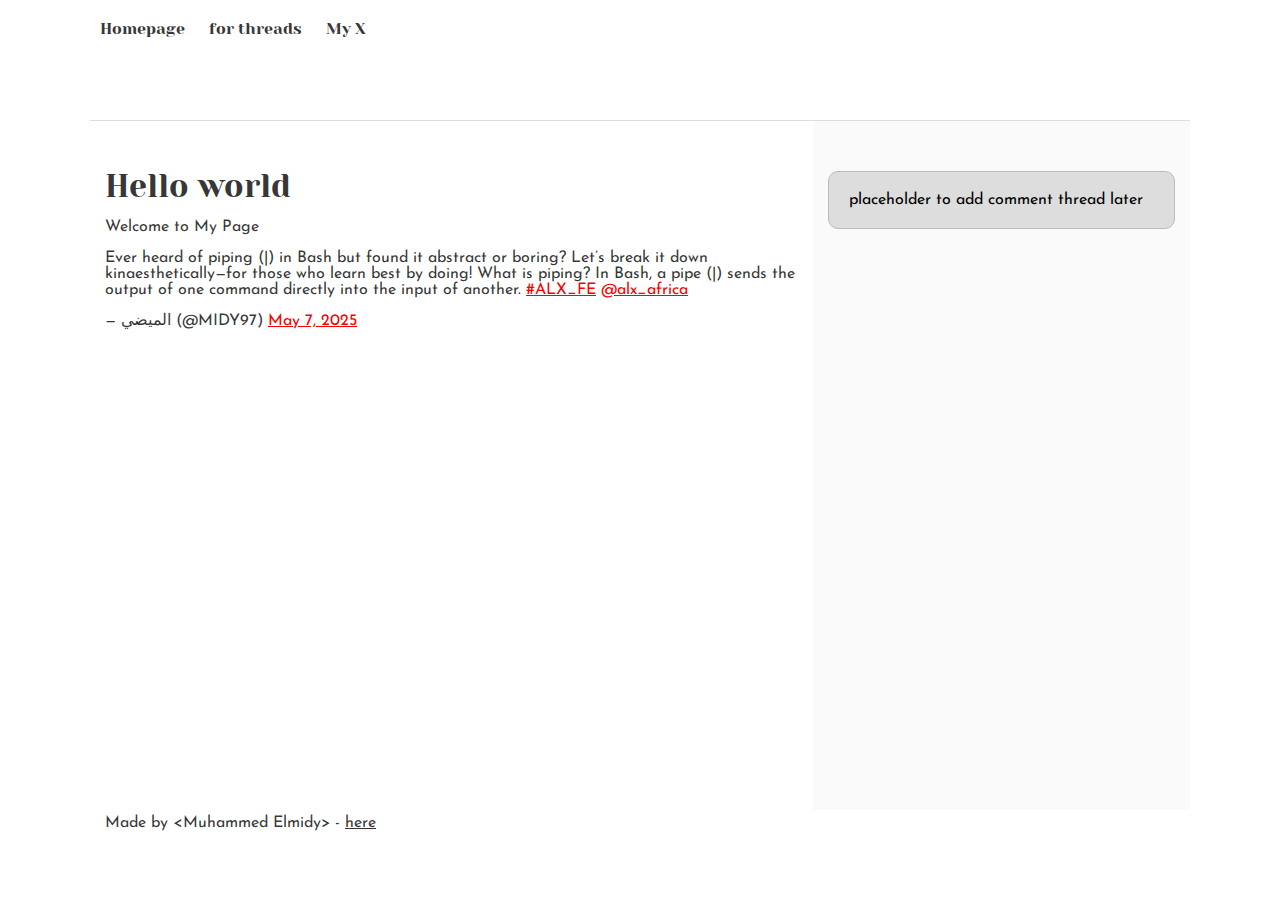
<file: css_basic/tweets.html>
<!DOCTYPE html>
<html lang="en">
<head>
    <meta charset="UTF-8">
    <link href="base.css" rel="stylesheet">
    <link href="styles.css" rel="stylesheet">
    <title>Hello</title>
</head>
<body>
    <header>
        <ul>
            <li><a href="html_basic\index.html">Homepage</a></li>
            <li><a href="html_basic\tweets.html">for threads</a></li>
            <li><a href="https://x.com/MIDY97" target="_blank">My X</a></li>
        </ul>
    </header>
    <main>
        <article>
            <h1>Hello world</h1>
            <p>Welcome to My Page</p>
            <blockquote class="twitter-tweet"><p lang="en" dir="ltr">Ever heard of piping (|) in Bash but found it abstract or boring? Let’s break it down kinaesthetically—for those who learn best by doing! What is piping? In Bash, a pipe (|) sends the output of one command directly into the input of another. <a href="https://twitter.com/hashtag/ALX_FE?src=hash&amp;ref_src=twsrc%5Etfw">#ALX_FE</a> <a href="https://twitter.com/alx_africa?ref_src=twsrc%5Etfw">@alx_africa</a></p>&mdash; الميضي (@MIDY97) <a href="https://twitter.com/MIDY97/status/1920190546443637040?ref_src=twsrc%5Etfw">May 7, 2025</a></blockquote> <script async src="https://platform.twitter.com/widgets.js" charset="utf-8"></script>
        </article>
        <aside>
            <p>placeholder to add comment thread later</p>
        </aside>
    </main>
    <footer>
        <p>Made by &lt;Muhammed Elmidy&gt; - <a href="https://x.com/MIDY97" target="_blank">here</a></p>
    </footer>
</body>
</html>
</file>
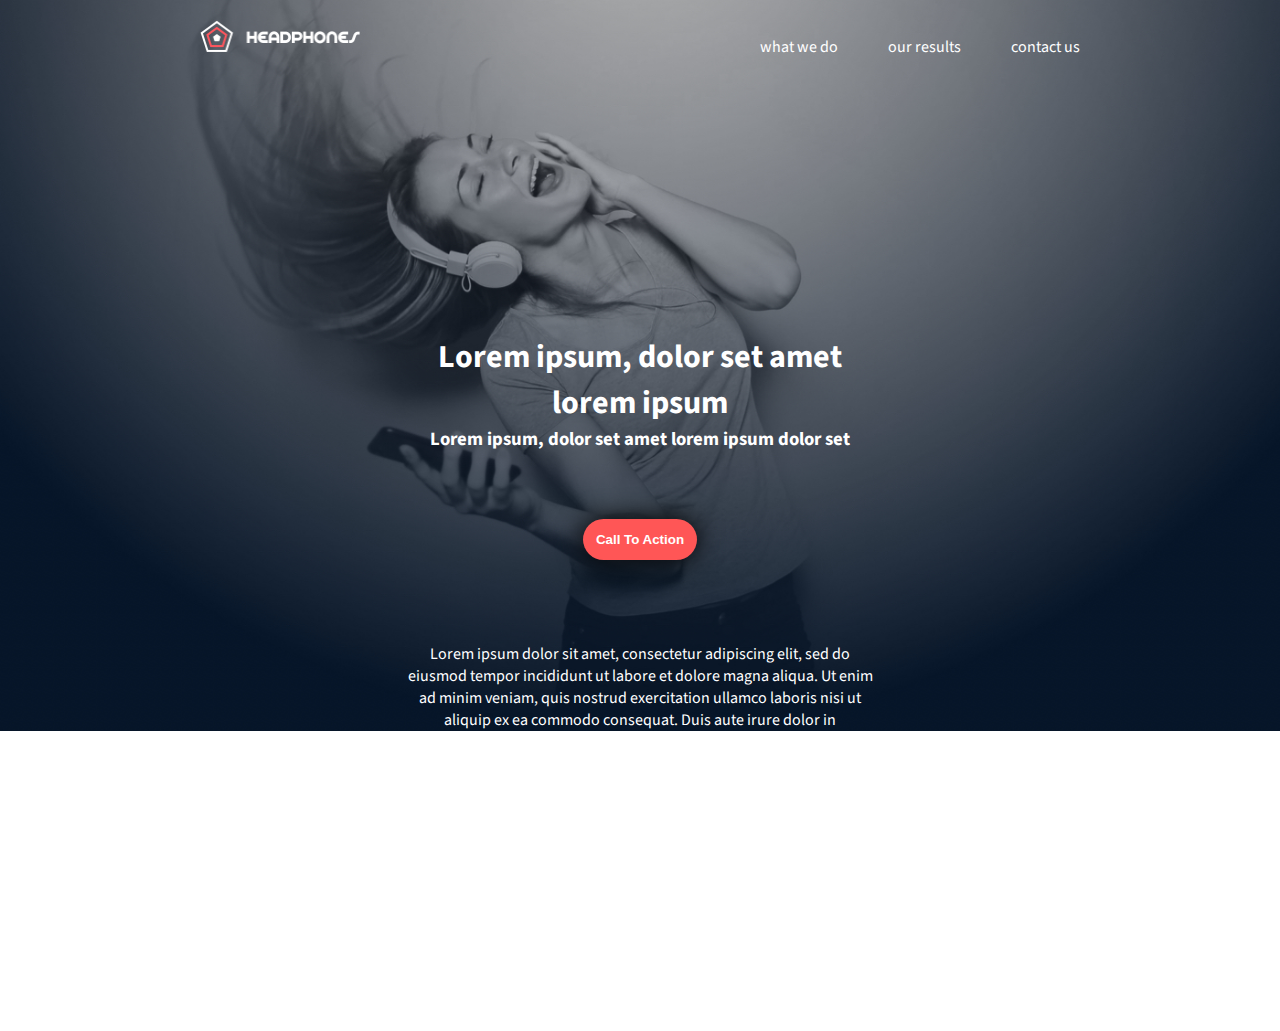
<file: headphones/0-index.html>
<!DOCTYPE html>
<html lang="en">
  <head>
    <meta charset="UTF-8" />
    <meta name="viewport" content="width=device-width, initial-scale=1.0" />
    <link rel="stylesheet" href="./0-styles.css" />
    <title>HeadPhones</title>
  </head>
  <body>
    <header>
      <nav>
        <img class="logo" src="./images/logo_headphones.png" alt="" />
        <ul class="nav-menu">
          <li><a href="">what we do</a></li>
          <li><a href="">our results</a></li>
          <li><a href="">contact us</a></li>
        </ul>
      </nav>
    </header>
    <main>
      <div class="hero">
        <h1>Lorem ipsum, dolor set amet lorem ipsum</h1>
        <h3>Lorem ipsum, dolor set amet lorem ipsum dolor set</h3>
        <button><p>Call To Action</p></button>
        <p>
          Lorem ipsum dolor sit amet, consectetur adipiscing elit, sed do
          eiusmod tempor incididunt ut labore et dolore magna aliqua. Ut enim ad
          minim veniam, quis nostrud exercitation ullamco laboris nisi ut
          aliquip ex ea commodo consequat. Duis aute irure dolor in
          reprehenderit in voluptate velit esse cillum dolore eu fugiat nulla
          pariatur.
        </p>
      </div>
      <div class="hero-img">
        <img src="./images/headphones_hero_1.jpg" alt="" />
      </div>
    </main>
  </body>
</html>
</file>
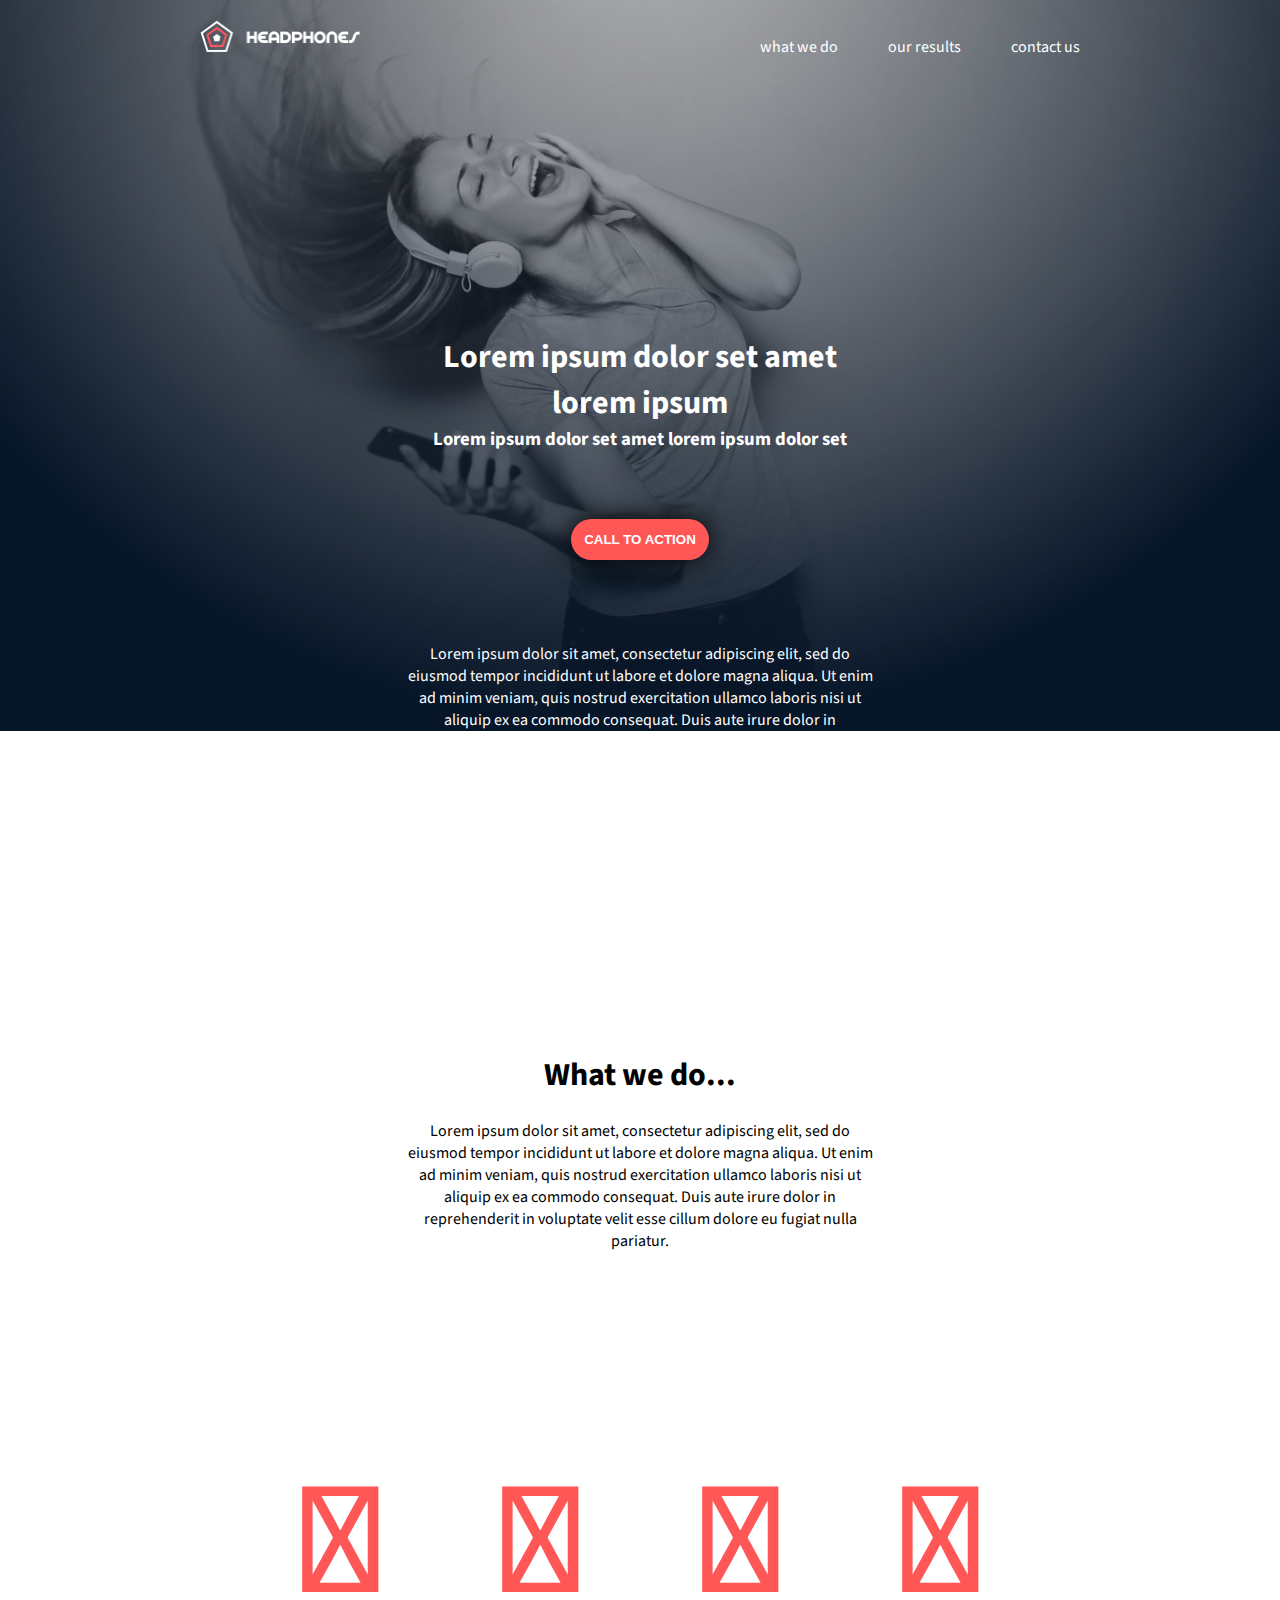
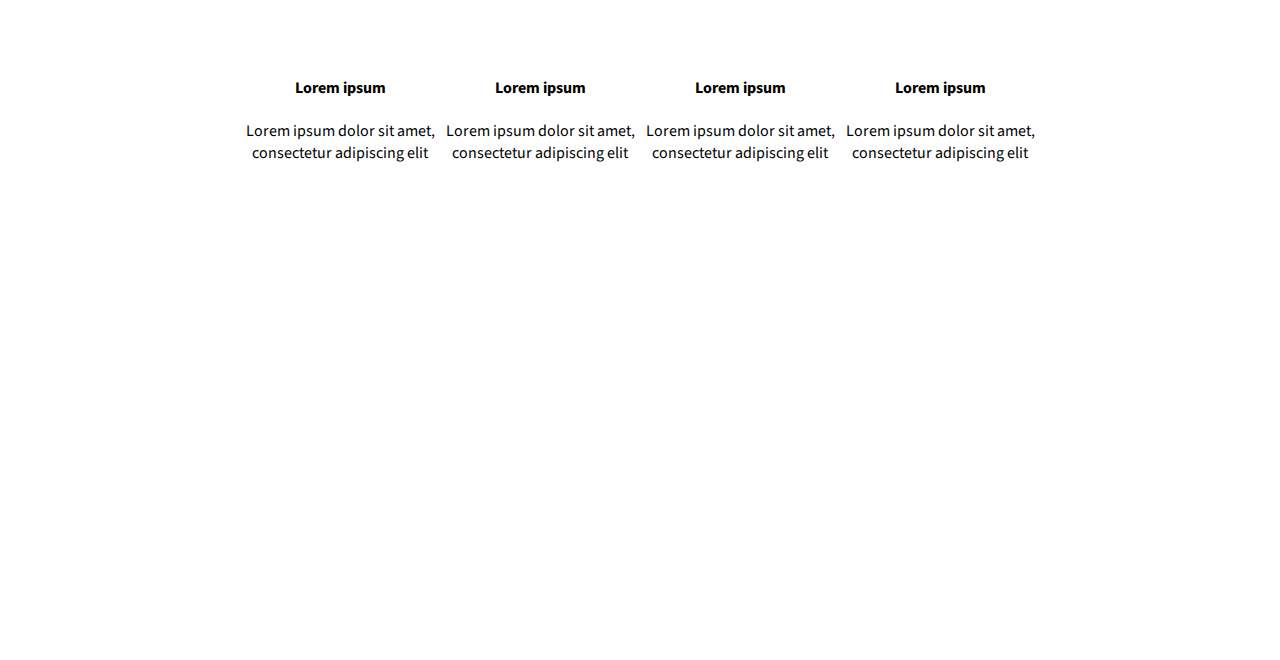
<file: headphones/1-index.html>
<!DOCTYPE html>
<html lang="en">
  <head>
    <meta charset="UTF-8" />
    <meta name="viewport" content="width=device-width, initial-scale=1.0" />
    <link rel="stylesheet" href="./1-styles.css" />
    <title>HeadPhones</title>
  </head>
  <body>
    <header>
      <nav>
        <img class="logo" src="./images/logo_headphones.png" alt="" />
        <ul class="nav-menu">
          <li><a href="#what-we-do">what we do</a></li>
          <li><a href="">our results</a></li>
          <li><a href="">contact us</a></li>
        </ul>
      </nav>
    </header>
    <main>
      <div class="hero">
        <h1>Lorem ipsum dolor set amet lorem ipsum</h1>
        <h3>Lorem ipsum dolor set amet lorem ipsum dolor set</h3>
        <button><p>CALL TO ACTION</p></button>
        <p>
          Lorem ipsum dolor sit amet, consectetur adipiscing elit, sed do
          eiusmod tempor incididunt ut labore et dolore magna aliqua. Ut enim ad
          minim veniam, quis nostrud exercitation ullamco laboris nisi ut
          aliquip ex ea commodo consequat. Duis aute irure dolor in
          reprehenderit in voluptate velit esse cillum dolore eu fugiat nulla
          pariatur.
        </p>
      </div>
      <div class="hero-img">
        <img src="./images/headphones_hero_1.jpg" alt="" />
      </div>
      <div id="what-we-do">
        <div class="what-txt">
          <h1>What we do...</h1>
          <p>
            Lorem ipsum dolor sit amet, consectetur adipiscing elit, sed do
            eiusmod tempor incididunt ut labore et dolore magna aliqua. Ut enim
            ad minim veniam, quis nostrud exercitation ullamco laboris nisi ut
            aliquip ex ea commodo consequat. Duis aute irure dolor in
            reprehenderit in voluptate velit esse cillum dolore eu fugiat nulla
            pariatur.
          </p>
        </div>
        <div class="icons">
          <div class="icons-box">
            <span>&#xe90e;</span>
            <h4>Lorem ipsum</h4>
            <p>Lorem ipsum dolor sit amet, consectetur adipiscing elit</p>
          </div>
          <div class="icons-box">
            <span>&#xe910;</span>
            <h4>Lorem ipsum</h4>
            <p>Lorem ipsum dolor sit amet, consectetur adipiscing elit</p>
          </div>
          <div class="icons-box">
            <span>&#xe90d;</span>
            <h4>Lorem ipsum</h4>
            <p>Lorem ipsum dolor sit amet, consectetur adipiscing elit</p>
          </div>
          <div class="icons-box">
            <span>&#xe909;</span>
            <h4>Lorem ipsum</h4>
            <p>Lorem ipsum dolor sit amet, consectetur adipiscing elit</p>
          </div>
        </div>
      </div>
    </main>
  </body>
</html>
</file>
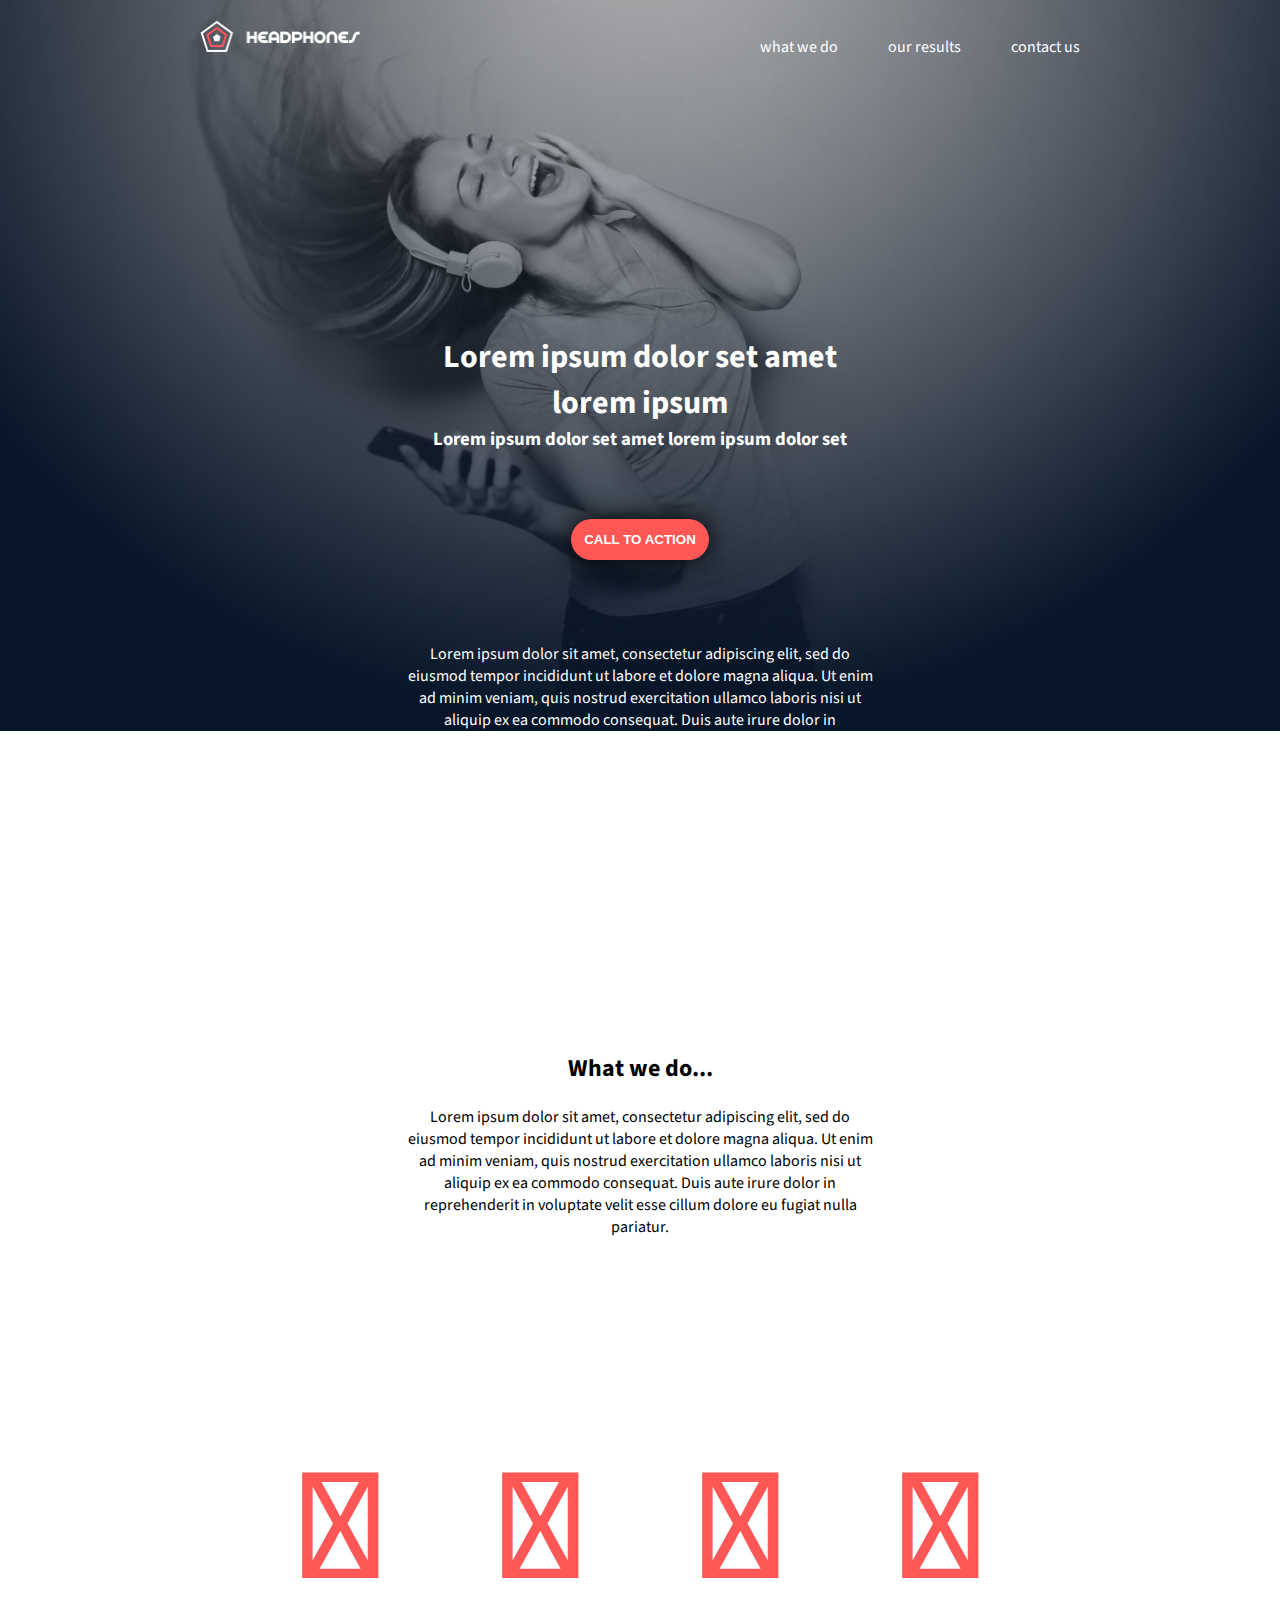
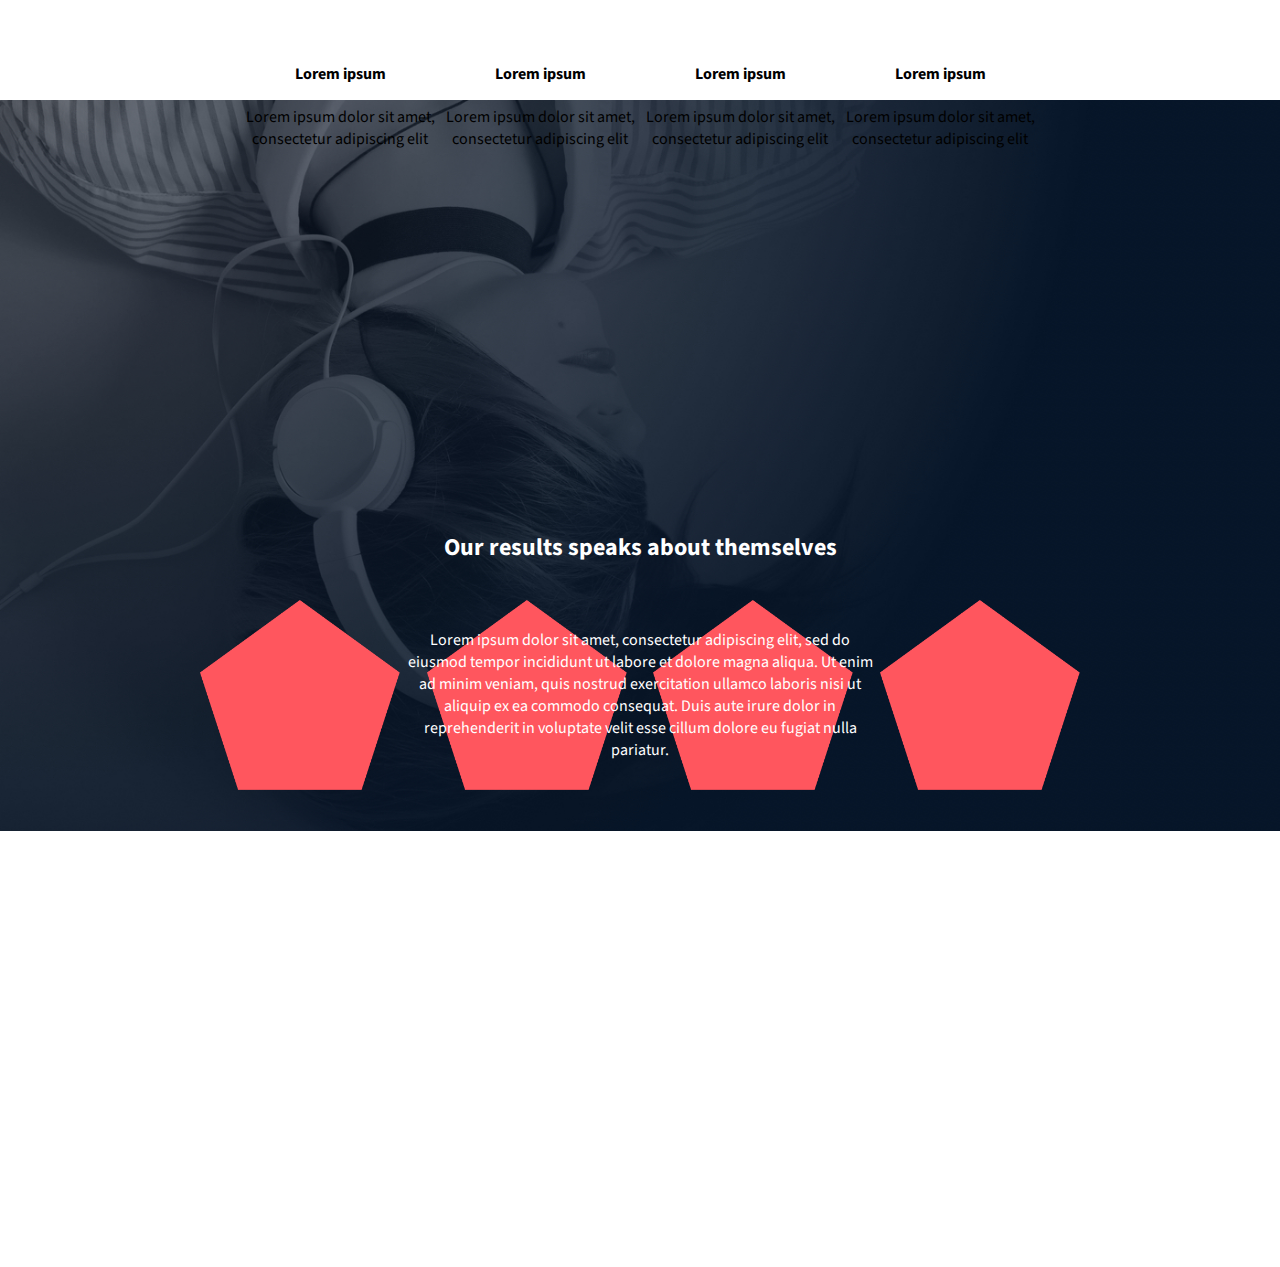
<file: headphones/2-index.html>
<!DOCTYPE html>
<html lang="en">
  <head>
    <meta charset="UTF-8" />
    <meta name="viewport" content="width=device-width, initial-scale=1.0" />
    <link rel="stylesheet" href="./2-styles.css" />
    <title>HeadPhones</title>
  </head>
  <body>
    <header>
      <nav>
        <img class="logo" src="./images/logo_headphones.png" alt="" />
        <ul class="nav-menu">
          <li><a href="#what-we-do">what we do</a></li>
          <li><a href="#our-results">our results</a></li>
          <li><a href="#contact">contact us</a></li>
        </ul>
      </nav>
    </header>
    <main>
      <div class="hero">
        <h1>Lorem ipsum dolor set amet lorem ipsum</h1>
        <h3>Lorem ipsum dolor set amet lorem ipsum dolor set</h3>
        <button><p>CALL TO ACTION</p></button>
        <p>
          Lorem ipsum dolor sit amet, consectetur adipiscing elit, sed do
          eiusmod tempor incididunt ut labore et dolore magna aliqua. Ut enim ad
          minim veniam, quis nostrud exercitation ullamco laboris nisi ut
          aliquip ex ea commodo consequat. Duis aute irure dolor in
          reprehenderit in voluptate velit esse cillum dolore eu fugiat nulla
          pariatur.
        </p>
      </div>
      <div class="hero-img">
        <img src="./images/headphones_hero_1.jpg" alt="" />
      </div>
      <div id="what-we-do">
        <div class="what-txt">
          <h2>What we do...</h2>
          <p>
            Lorem ipsum dolor sit amet, consectetur adipiscing elit, sed do
            eiusmod tempor incididunt ut labore et dolore magna aliqua. Ut enim
            ad minim veniam, quis nostrud exercitation ullamco laboris nisi ut
            aliquip ex ea commodo consequat. Duis aute irure dolor in
            reprehenderit in voluptate velit esse cillum dolore eu fugiat nulla
            pariatur.
          </p>
        </div>
        <div class="icons">
          <div class="icons-box">
            <span>&#xe90e;</span>
            <h4>Lorem ipsum</h4>
            <p>Lorem ipsum dolor sit amet, consectetur adipiscing elit</p>
          </div>
          <div class="icons-box">
            <span>&#xe910;</span>
            <h4>Lorem ipsum</h4>
            <p>Lorem ipsum dolor sit amet, consectetur adipiscing elit</p>
          </div>
          <div class="icons-box">
            <span>&#xe90d;</span>
            <h4>Lorem ipsum</h4>
            <p>Lorem ipsum dolor sit amet, consectetur adipiscing elit</p>
          </div>
          <div class="icons-box">
            <span>&#xe909;</span>
            <h4>Lorem ipsum</h4>
            <p>Lorem ipsum dolor sit amet, consectetur adipiscing elit</p>
          </div>
        </div>
      </div>
      <div id="our-results">
        <div class="results-txt">
          <h2>Our results speaks about themselves</h2>
          <p>
            Lorem ipsum dolor sit amet, consectetur adipiscing elit, sed do
            eiusmod tempor incididunt ut labore et dolore magna aliqua. Ut enim
            ad minim veniam, quis nostrud exercitation ullamco laboris nisi ut
            aliquip ex ea commodo consequat. Duis aute irure dolor in
            reprehenderit in voluptate velit esse cillum dolore eu fugiat nulla
            pariatur.
          </p>
        </div>
        <div class="results-icons">
          <div class="results-box">
            <h3>+2%</h3>
            <p>lorem ipsum dolor</p>
            <img src="./images/pentagone.png" alt="" />
          </div>
          <div class="results-box">
            <h3>+2%</h3>
            <p>lorem ipsum dolor</p>
            <img src="./images/pentagone.png" alt="" />
          </div>
          <div class="results-box">
            <h3>+2%</h3>
            <p>lorem ipsum dolor</p>
            <img src="./images/pentagone.png" alt="" />
          </div>
          <div class="results-box">
            <h3>+2%</h3>
            <p>lorem ipsum dolor</p>
            <img src="./images/pentagone.png" alt="" />
          </div>
        </div>
        <img src="./images/headphones_hero_2.jpg" alt="" class="results-img" />
      </div>
    </main>
  </body>
</html>
</file>
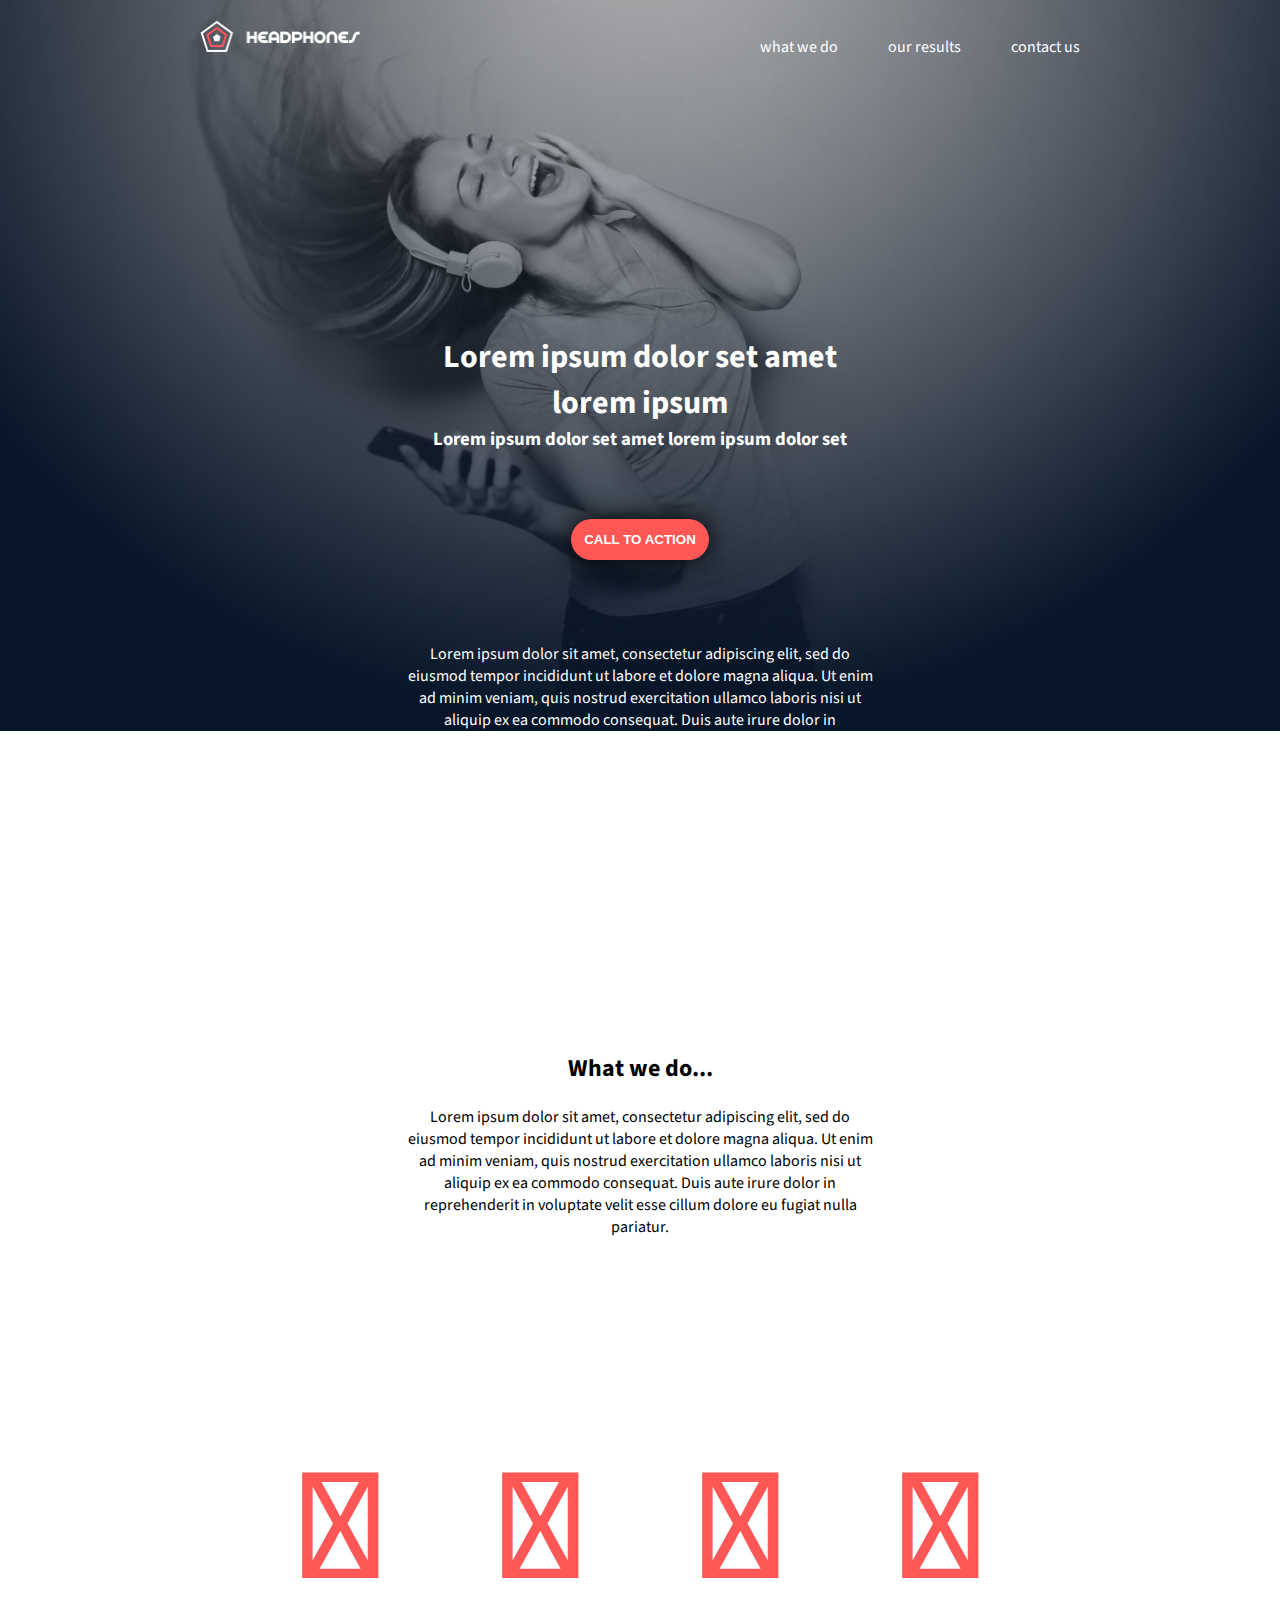
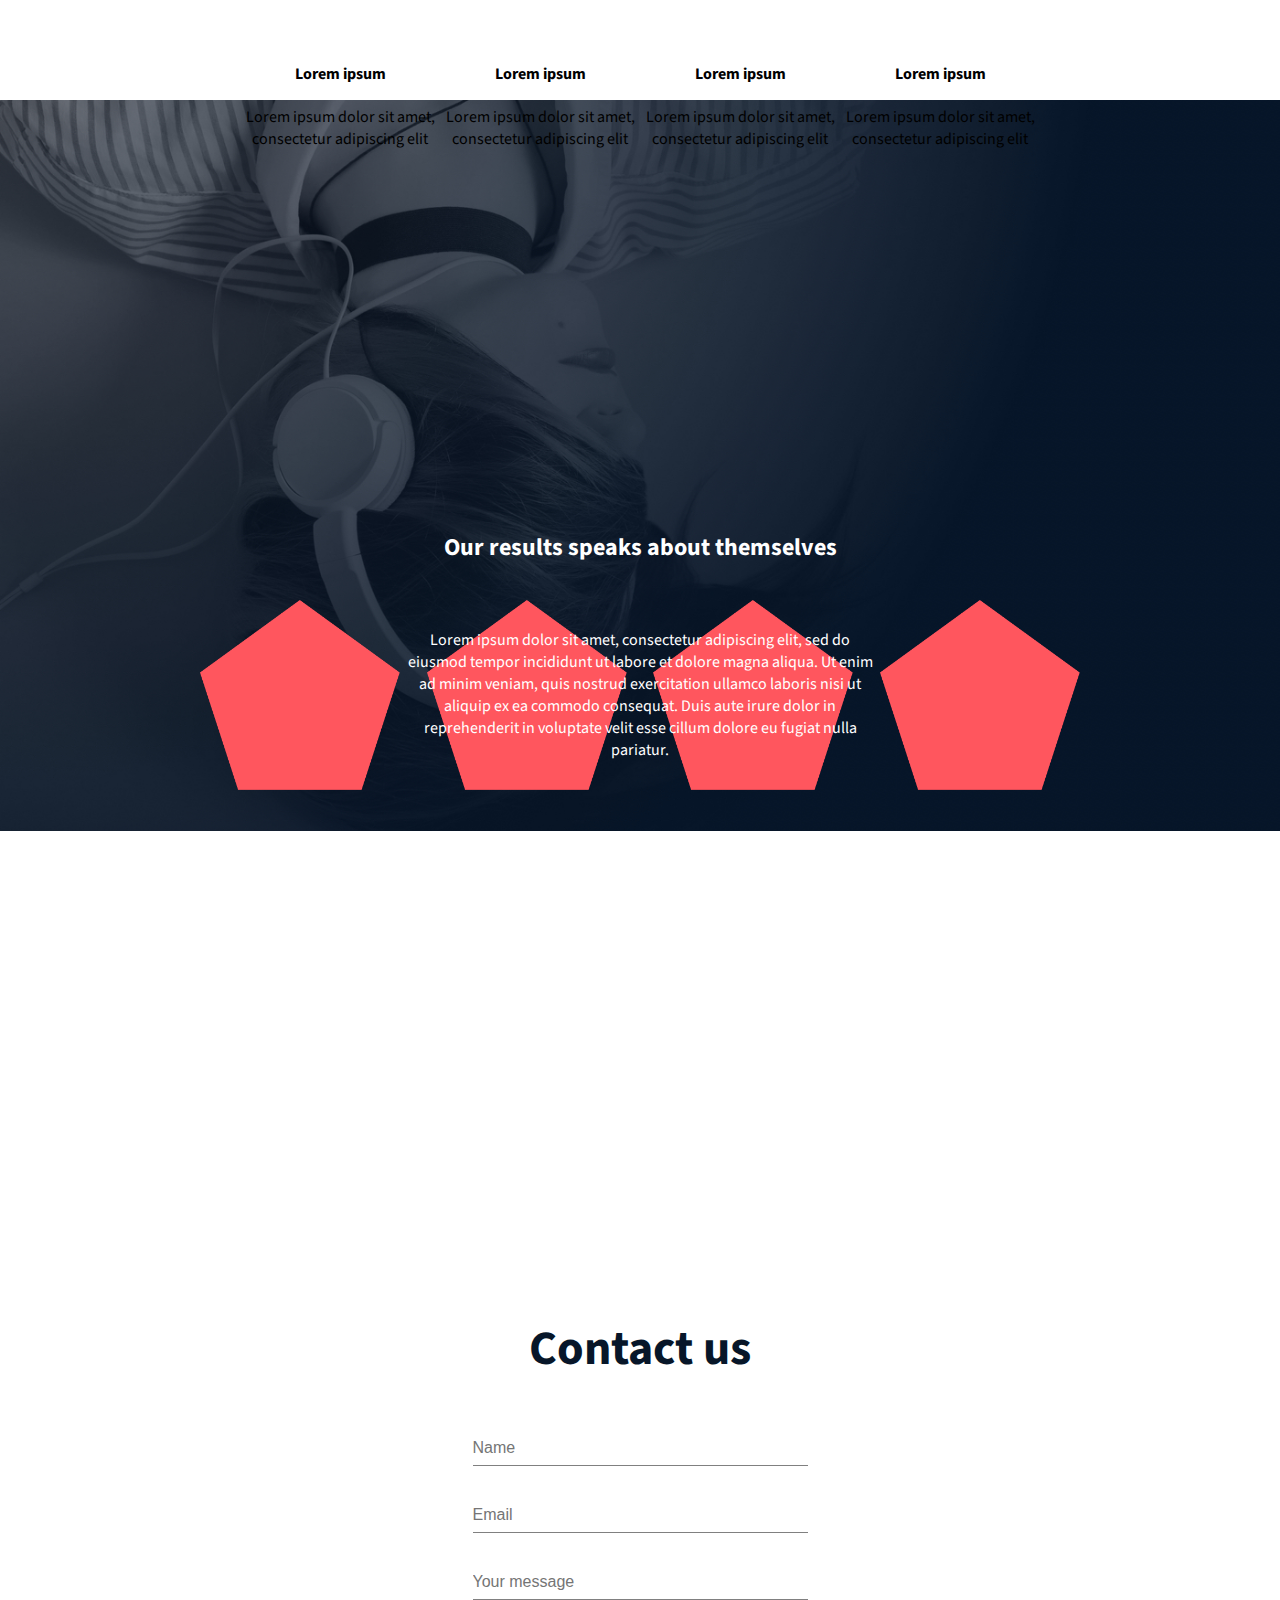
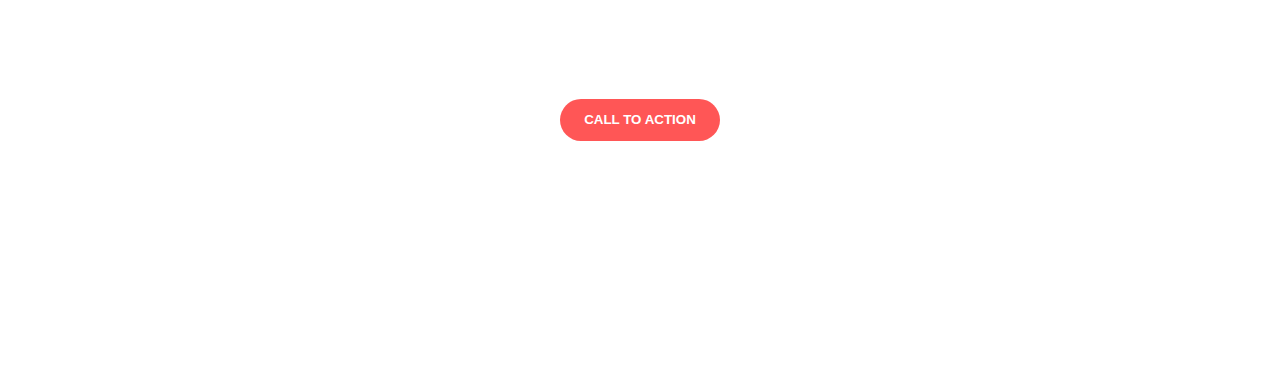
<file: headphones/3-index.html>
<!DOCTYPE html>
<html lang="en">
  <head>
    <meta charset="UTF-8" />
    <meta name="viewport" content="width=device-width, initial-scale=1.0" />
    <link rel="stylesheet" href="./3-styles.css" />
    <title>HeadPhones</title>
  </head>
  <body>
    <header>
      <nav>
        <img class="logo" src="./images/logo_headphones.png" alt="" />
        <ul class="nav-menu">
          <li><a href="#what-we-do">what we do</a></li>
          <li><a href="#our-results">our results</a></li>
          <li><a href="#contact">contact us</a></li>
        </ul>
      </nav>
    </header>
    <main>
      <div class="hero">
        <h1>Lorem ipsum dolor set amet lorem ipsum</h1>
        <h3>Lorem ipsum dolor set amet lorem ipsum dolor set</h3>
        <button><p>CALL TO ACTION</p></button>
        <p>
          Lorem ipsum dolor sit amet, consectetur adipiscing elit, sed do
          eiusmod tempor incididunt ut labore et dolore magna aliqua. Ut enim ad
          minim veniam, quis nostrud exercitation ullamco laboris nisi ut
          aliquip ex ea commodo consequat. Duis aute irure dolor in
          reprehenderit in voluptate velit esse cillum dolore eu fugiat nulla
          pariatur.
        </p>
      </div>
      <div class="hero-img">
        <img src="./images/headphones_hero_1.jpg" alt="" />
      </div>
      <div id="what-we-do">
        <div class="what-txt">
          <h2>What we do...</h2>
          <p>
            Lorem ipsum dolor sit amet, consectetur adipiscing elit, sed do
            eiusmod tempor incididunt ut labore et dolore magna aliqua. Ut enim
            ad minim veniam, quis nostrud exercitation ullamco laboris nisi ut
            aliquip ex ea commodo consequat. Duis aute irure dolor in
            reprehenderit in voluptate velit esse cillum dolore eu fugiat nulla
            pariatur.
          </p>
        </div>
        <div class="icons">
          <div class="icons-box">
            <span>&#xe90e;</span>
            <h4>Lorem ipsum</h4>
            <p>Lorem ipsum dolor sit amet, consectetur adipiscing elit</p>
          </div>
          <div class="icons-box">
            <span>&#xe910;</span>
            <h4>Lorem ipsum</h4>
            <p>Lorem ipsum dolor sit amet, consectetur adipiscing elit</p>
          </div>
          <div class="icons-box">
            <span>&#xe90d;</span>
            <h4>Lorem ipsum</h4>
            <p>Lorem ipsum dolor sit amet, consectetur adipiscing elit</p>
          </div>
          <div class="icons-box">
            <span>&#xe909;</span>
            <h4>Lorem ipsum</h4>
            <p>Lorem ipsum dolor sit amet, consectetur adipiscing elit</p>
          </div>
        </div>
      </div>
      <div id="our-results">
        <div class="results-txt">
          <h2>Our results speaks about themselves</h2>
          <p>
            Lorem ipsum dolor sit amet, consectetur adipiscing elit, sed do
            eiusmod tempor incididunt ut labore et dolore magna aliqua. Ut enim
            ad minim veniam, quis nostrud exercitation ullamco laboris nisi ut
            aliquip ex ea commodo consequat. Duis aute irure dolor in
            reprehenderit in voluptate velit esse cillum dolore eu fugiat nulla
            pariatur.
          </p>
        </div>
        <div class="results-icons">
          <div class="results-box">
            <h3>+2%</h3>
            <p>lorem ipsum dolor</p>
            <img src="./images/pentagone.png" alt="" />
          </div>
          <div class="results-box">
            <h3>+2%</h3>
            <p>lorem ipsum dolor</p>
            <img src="./images/pentagone.png" alt="" />
          </div>
          <div class="results-box">
            <h3>+2%</h3>
            <p>lorem ipsum dolor</p>
            <img src="./images/pentagone.png" alt="" />
          </div>
          <div class="results-box">
            <h3>+2%</h3>
            <p>lorem ipsum dolor</p>
            <img src="./images/pentagone.png" alt="" />
          </div>
        </div>
        <img src="./images/headphones_hero_2.jpg" alt="" class="results-img" />
      </div>
      <div id="contact">
        <h2>Contact us</h2>
        <form action="">
          <input type="text" name="" placeholder="Name" class="input" />
          <input type="text" name="" placeholder="Email" class="input" />
          <input
            type="text"
            placeholder="Your message"
            maxlength="2000"
            class="input"
          />
          <button type="submit"><p>CALL TO ACTION</p></button>
        </form>
      </div>
    </main>
  </body>
</html>
</file>
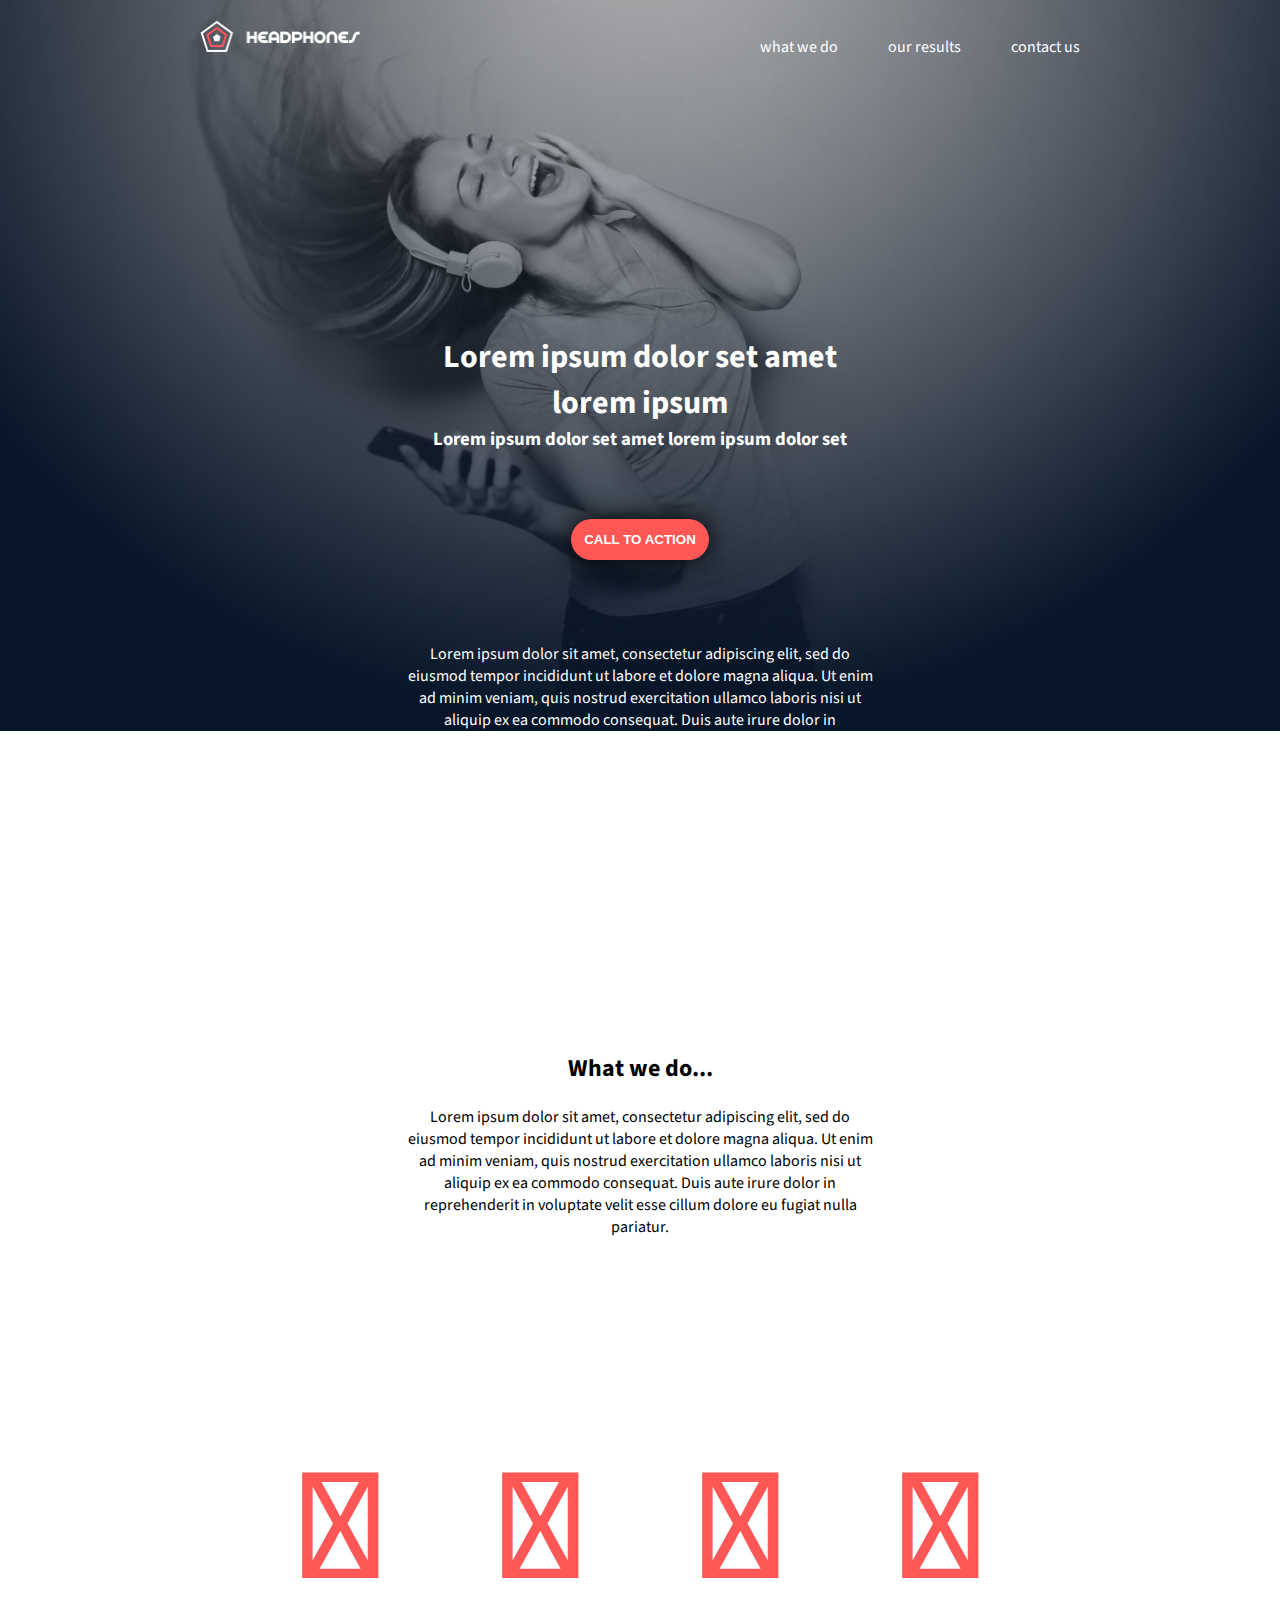
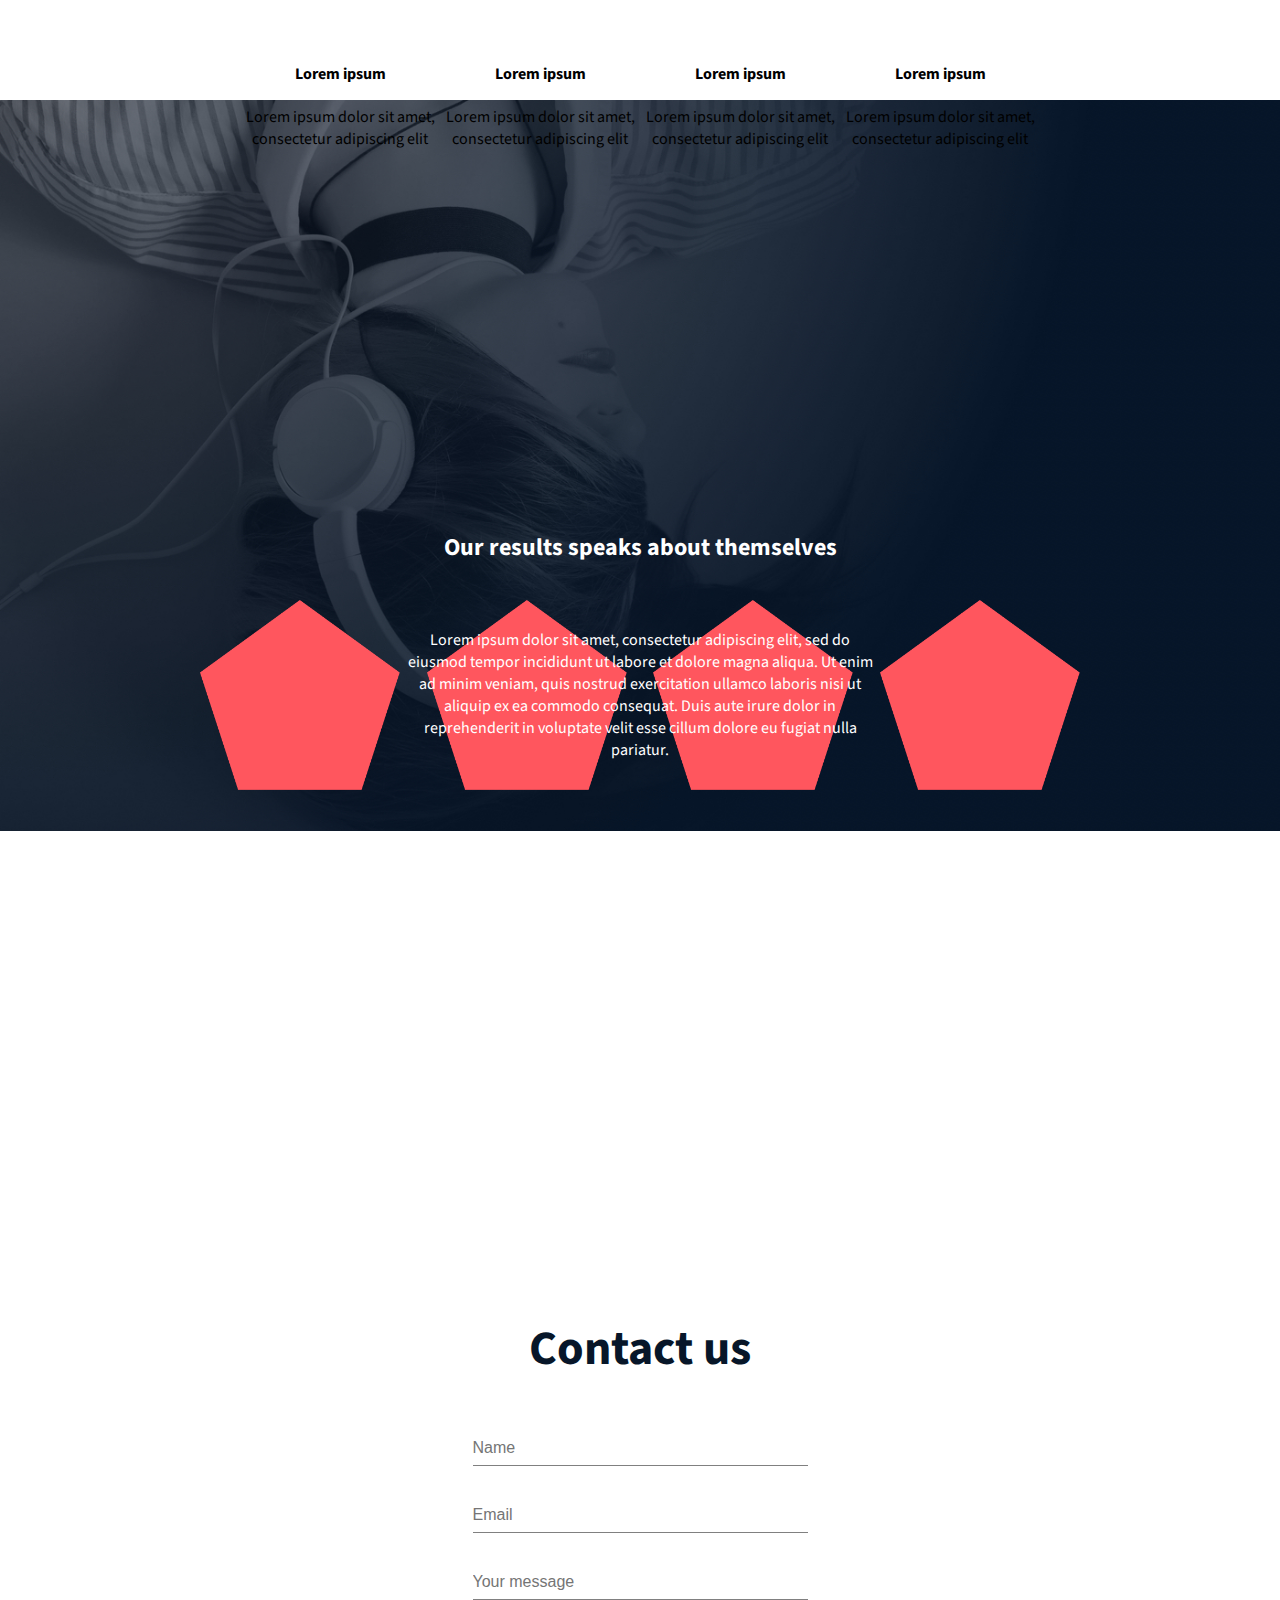
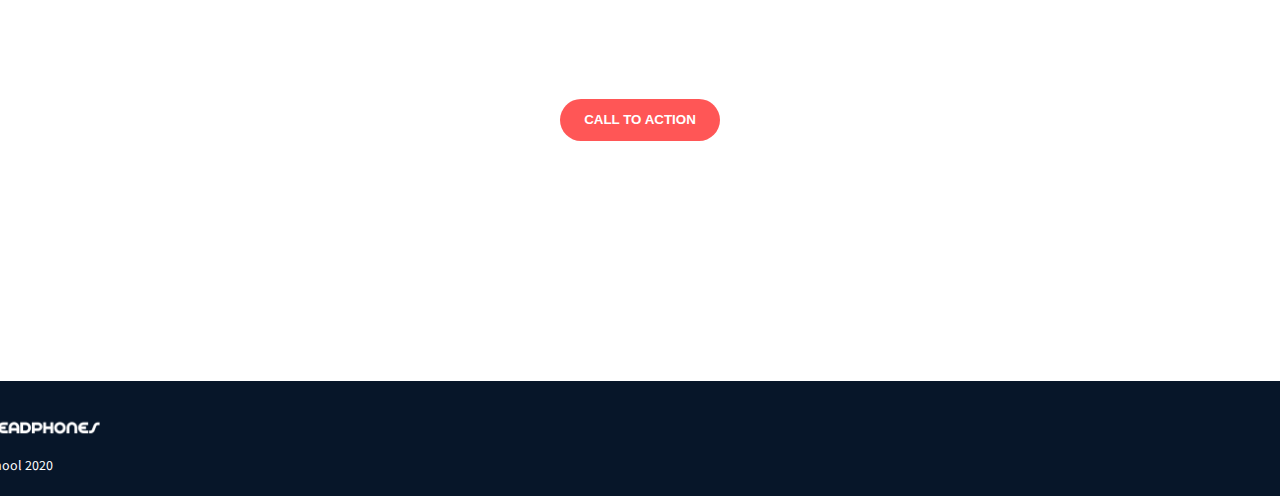
<file: headphones/4-index.html>
<!DOCTYPE html>
<html lang="en">
  <head>
    <meta charset="UTF-8" />
    <meta name="viewport" content="width=device-width, initial-scale=1.0" />
    <link rel="stylesheet" href="./4-styles.css" />
    <title>HeadPhones</title>
  </head>
  <body>
    <header>
      <nav>
        <img class="logo" src="./images/logo_headphones.png" alt="" />
        <ul class="nav-menu">
          <li><a href="#what-we-do">what we do</a></li>
          <li><a href="#our-results">our results</a></li>
          <li><a href="#contact">contact us</a></li>
        </ul>
      </nav>
    </header>
    <main>
      <div class="hero">
        <h1>Lorem ipsum dolor set amet lorem ipsum</h1>
        <h3>Lorem ipsum dolor set amet lorem ipsum dolor set</h3>
        <button><p>CALL TO ACTION</p></button>
        <p>
          Lorem ipsum dolor sit amet, consectetur adipiscing elit, sed do
          eiusmod tempor incididunt ut labore et dolore magna aliqua. Ut enim ad
          minim veniam, quis nostrud exercitation ullamco laboris nisi ut
          aliquip ex ea commodo consequat. Duis aute irure dolor in
          reprehenderit in voluptate velit esse cillum dolore eu fugiat nulla
          pariatur.
        </p>
      </div>
      <div class="hero-img">
        <img src="./images/headphones_hero_1.jpg" alt="" />
      </div>
      <div id="what-we-do">
        <div class="what-txt">
          <h2>What we do...</h2>
          <p>
            Lorem ipsum dolor sit amet, consectetur adipiscing elit, sed do
            eiusmod tempor incididunt ut labore et dolore magna aliqua. Ut enim
            ad minim veniam, quis nostrud exercitation ullamco laboris nisi ut
            aliquip ex ea commodo consequat. Duis aute irure dolor in
            reprehenderit in voluptate velit esse cillum dolore eu fugiat nulla
            pariatur.
          </p>
        </div>
        <div class="icons">
          <div class="icons-box">
            <span>&#xe90e;</span>
            <h4>Lorem ipsum</h4>
            <p>Lorem ipsum dolor sit amet, consectetur adipiscing elit</p>
          </div>
          <div class="icons-box">
            <span>&#xe910;</span>
            <h4>Lorem ipsum</h4>
            <p>Lorem ipsum dolor sit amet, consectetur adipiscing elit</p>
          </div>
          <div class="icons-box">
            <span>&#xe90d;</span>
            <h4>Lorem ipsum</h4>
            <p>Lorem ipsum dolor sit amet, consectetur adipiscing elit</p>
          </div>
          <div class="icons-box">
            <span>&#xe909;</span>
            <h4>Lorem ipsum</h4>
            <p>Lorem ipsum dolor sit amet, consectetur adipiscing elit</p>
          </div>
        </div>
      </div>
      <div id="our-results">
        <div class="results-txt">
          <h2>Our results speaks about themselves</h2>
          <p>
            Lorem ipsum dolor sit amet, consectetur adipiscing elit, sed do
            eiusmod tempor incididunt ut labore et dolore magna aliqua. Ut enim
            ad minim veniam, quis nostrud exercitation ullamco laboris nisi ut
            aliquip ex ea commodo consequat. Duis aute irure dolor in
            reprehenderit in voluptate velit esse cillum dolore eu fugiat nulla
            pariatur.
          </p>
        </div>
        <div class="results-icons">
          <div class="results-box">
            <h3>+2%</h3>
            <p>lorem ipsum dolor</p>
            <img src="./images/pentagone.png" alt="" />
          </div>
          <div class="results-box">
            <h3>+2%</h3>
            <p>lorem ipsum dolor</p>
            <img src="./images/pentagone.png" alt="" />
          </div>
          <div class="results-box">
            <h3>+2%</h3>
            <p>lorem ipsum dolor</p>
            <img src="./images/pentagone.png" alt="" />
          </div>
          <div class="results-box">
            <h3>+2%</h3>
            <p>lorem ipsum dolor</p>
            <img src="./images/pentagone.png" alt="" />
          </div>
        </div>
        <img src="./images/headphones_hero_2.jpg" alt="" class="results-img" />
      </div>
      <div id="contact">
        <h2>Contact us</h2>
        <form action="">
          <input type="text" name="" placeholder="Name" class="input" />
          <input type="text" name="" placeholder="Email" class="input" />
          <input
            type="text"
            placeholder="Your message"
            maxlength="2000"
            class="input"
          />
          <button type="submit"><p>CALL TO ACTION</p></button>
        </form>
      </div>
    </main>
    <footer>
      <section>
        <div>
          <img src="./images/logo_headphones.png" alt="logo" class="logo" />
          <div class="social">
            <i class="fa-brands fa-facebook"></i>
            <i class="fa-brands fa-twitter"></i>
            <i class="fa-brands fa-instagram"></i>
          </div>
        </div>
        <p>©smileschool 2020</p>
      </section>
    </footer>
  </body>
</html>
</file>
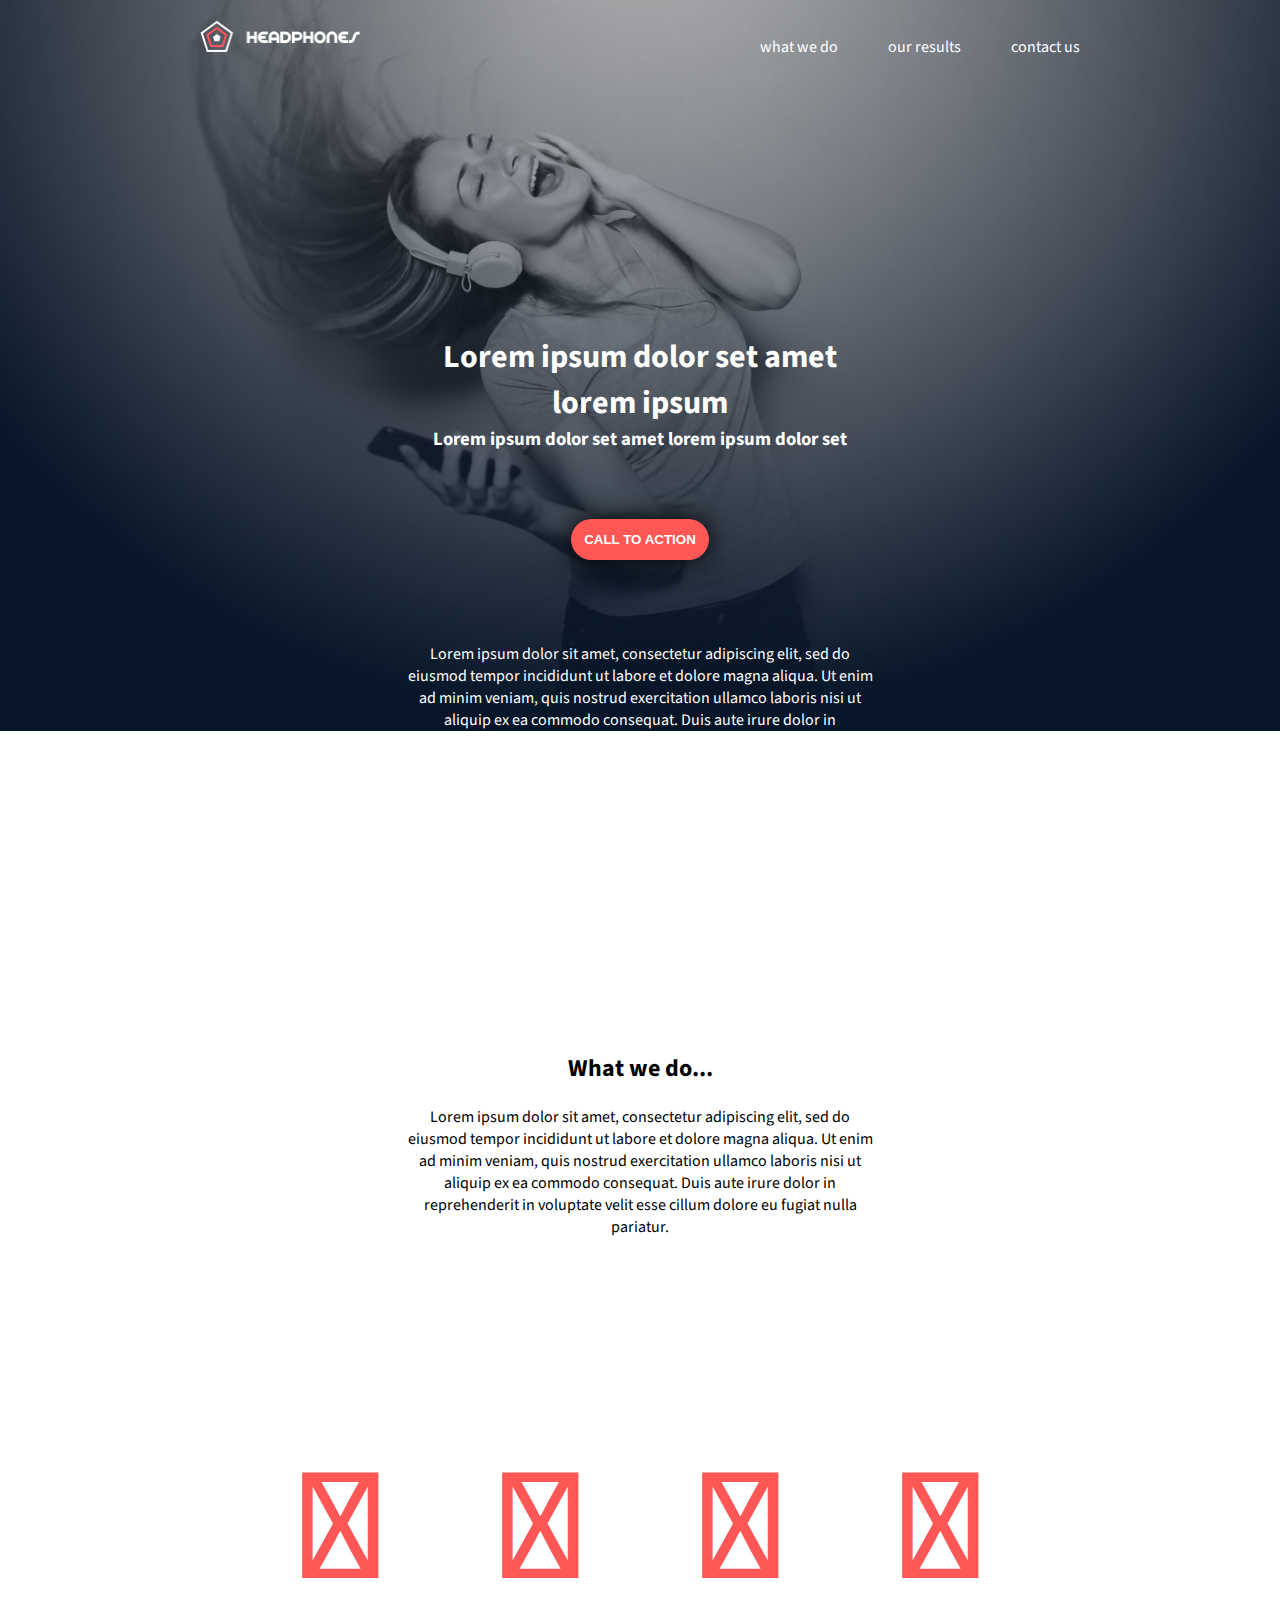
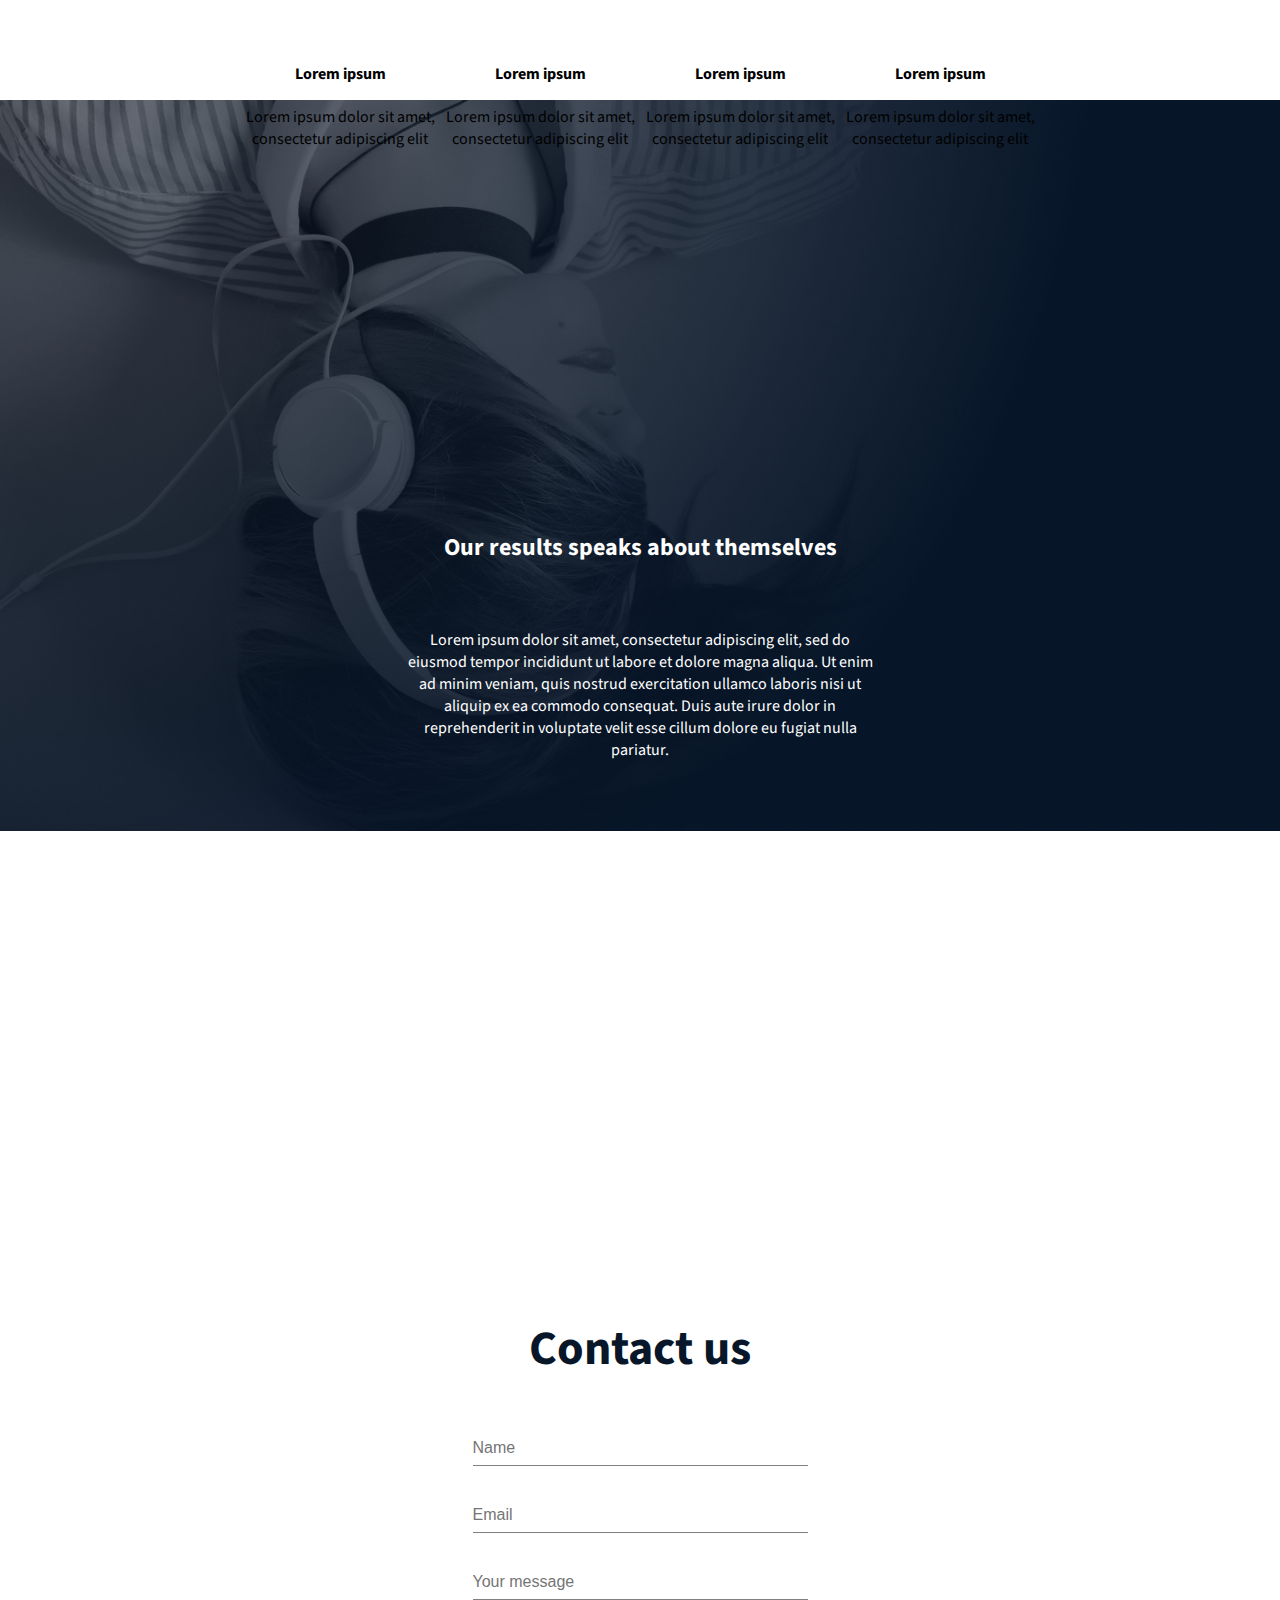
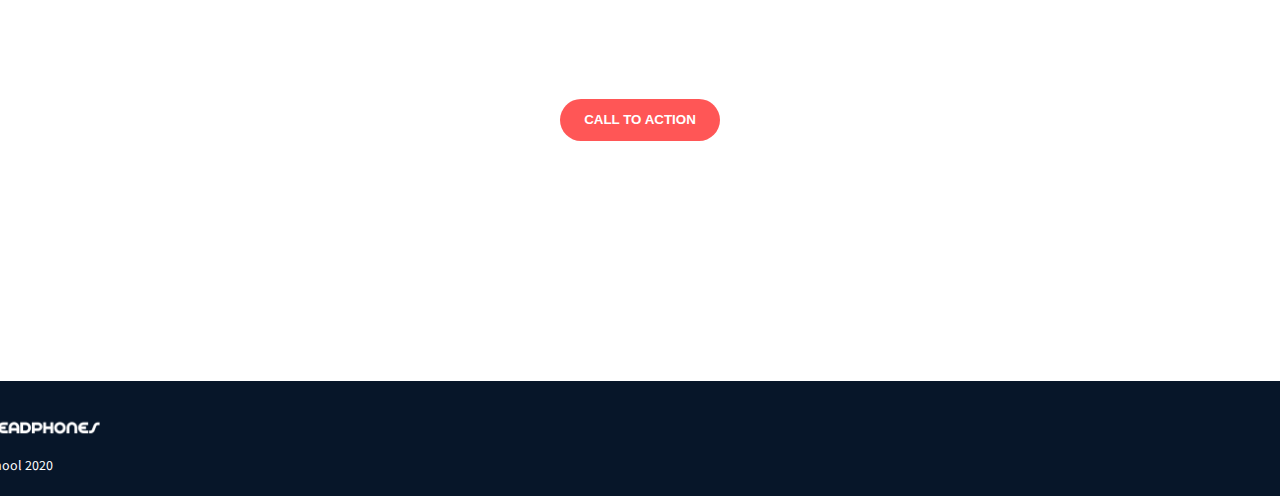
<file: headphones/6-index.html>
<!DOCTYPE html>
<html lang="en">
  <head>
    <meta charset="UTF-8" />
    <meta name="viewport" content="width=device-width, initial-scale=1.0" />
    <link rel="stylesheet" href="./4-styles.css" />
    <title>HeadPhones</title>
  </head>
  <body>
    <header>
      <nav>
        <img class="logo" src="./images/logo_headphones.png" alt="" />
        <ul class="nav-menu">
          <li><a href="#what-we-do">what we do</a></li>
          <li><a href="#our-results">our results</a></li>
          <li><a href="#contact">contact us</a></li>
        </ul>
      </nav>
    </header>
    <main>
      <div class="hero">
        <h1>Lorem ipsum dolor set amet lorem ipsum</h1>
        <h3>Lorem ipsum dolor set amet lorem ipsum dolor set</h3>
        <button><p>CALL TO ACTION</p></button>
        <p>
          Lorem ipsum dolor sit amet, consectetur adipiscing elit, sed do
          eiusmod tempor incididunt ut labore et dolore magna aliqua. Ut enim ad
          minim veniam, quis nostrud exercitation ullamco laboris nisi ut
          aliquip ex ea commodo consequat. Duis aute irure dolor in
          reprehenderit in voluptate velit esse cillum dolore eu fugiat nulla
          pariatur.
        </p>
      </div>
      <div class="hero-img">
        <img src="./images/headphones_hero_1.jpg" alt="" />
      </div>
      <div id="what-we-do">
        <div class="what-txt">
          <h2>What we do...</h2>
          <p>
            Lorem ipsum dolor sit amet, consectetur adipiscing elit, sed do
            eiusmod tempor incididunt ut labore et dolore magna aliqua. Ut enim
            ad minim veniam, quis nostrud exercitation ullamco laboris nisi ut
            aliquip ex ea commodo consequat. Duis aute irure dolor in
            reprehenderit in voluptate velit esse cillum dolore eu fugiat nulla
            pariatur.
          </p>
        </div>
        <div class="icons">
          <div class="icons-box">
            <span>&#xe90e;</span>
            <h4>Lorem ipsum</h4>
            <p>Lorem ipsum dolor sit amet, consectetur adipiscing elit</p>
          </div>
          <div class="icons-box">
            <span>&#xe910;</span>
            <h4>Lorem ipsum</h4>
            <p>Lorem ipsum dolor sit amet, consectetur adipiscing elit</p>
          </div>
          <div class="icons-box">
            <span>&#xe90d;</span>
            <h4>Lorem ipsum</h4>
            <p>Lorem ipsum dolor sit amet, consectetur adipiscing elit</p>
          </div>
          <div class="icons-box">
            <span>&#xe909;</span>
            <h4>Lorem ipsum</h4>
            <p>Lorem ipsum dolor sit amet, consectetur adipiscing elit</p>
          </div>
        </div>
      </div>
      <div id="our-results">
        <div class="results-txt">
          <h2>Our results speaks about themselves</h2>
          <p>
            Lorem ipsum dolor sit amet, consectetur adipiscing elit, sed do
            eiusmod tempor incididunt ut labore et dolore magna aliqua. Ut enim
            ad minim veniam, quis nostrud exercitation ullamco laboris nisi ut
            aliquip ex ea commodo consequat. Duis aute irure dolor in
            reprehenderit in voluptate velit esse cillum dolore eu fugiat nulla
            pariatur.
          </p>
        </div>
        <div class="results-icons">
          <div class="results-box">
            <h3>+2%</h3>
            <p>lorem ipsum dolor</p>
            <div class="pentagon"></div>
          </div>
          <div class="results-box">
            <h3>+2%</h3>
            <p>lorem ipsum dolor</p>
            <div class="pentagon"></div>
          </div>
          <div class="results-box">
            <h3>+2%</h3>
            <p>lorem ipsum dolor</p>
            <div class="pentagon"></div>
          </div>
          <div class="results-box">
            <h3>+2%</h3>
            <p>lorem ipsum dolor</p>
            <div class="pentagon"></div>
          </div>
        </div>
        <img src="./images/headphones_hero_2.jpg" alt="" class="results-img" />
      </div>
      <div id="contact">
        <h2>Contact us</h2>
        <form action="">
          <input type="text" name="" placeholder="Name" class="input" />
          <input type="text" name="" placeholder="Email" class="input" />
          <input
            type="text"
            placeholder="Your message"
            maxlength="2000"
            class="input"
          />
          <button type="submit"><p>CALL TO ACTION</p></button>
        </form>
      </div>
    </main>
    <footer>
      <section>
        <div>
          <img src="./images/logo_headphones.png" alt="logo" class="logo" />
          <div class="social">
            <i class="fa-brands fa-facebook"></i>
            <i class="fa-brands fa-twitter"></i>
            <i class="fa-brands fa-instagram"></i>
          </div>
        </div>
        <p>©smileschool 2020</p>
      </section>
    </footer>
  </body>
</html>
</file>
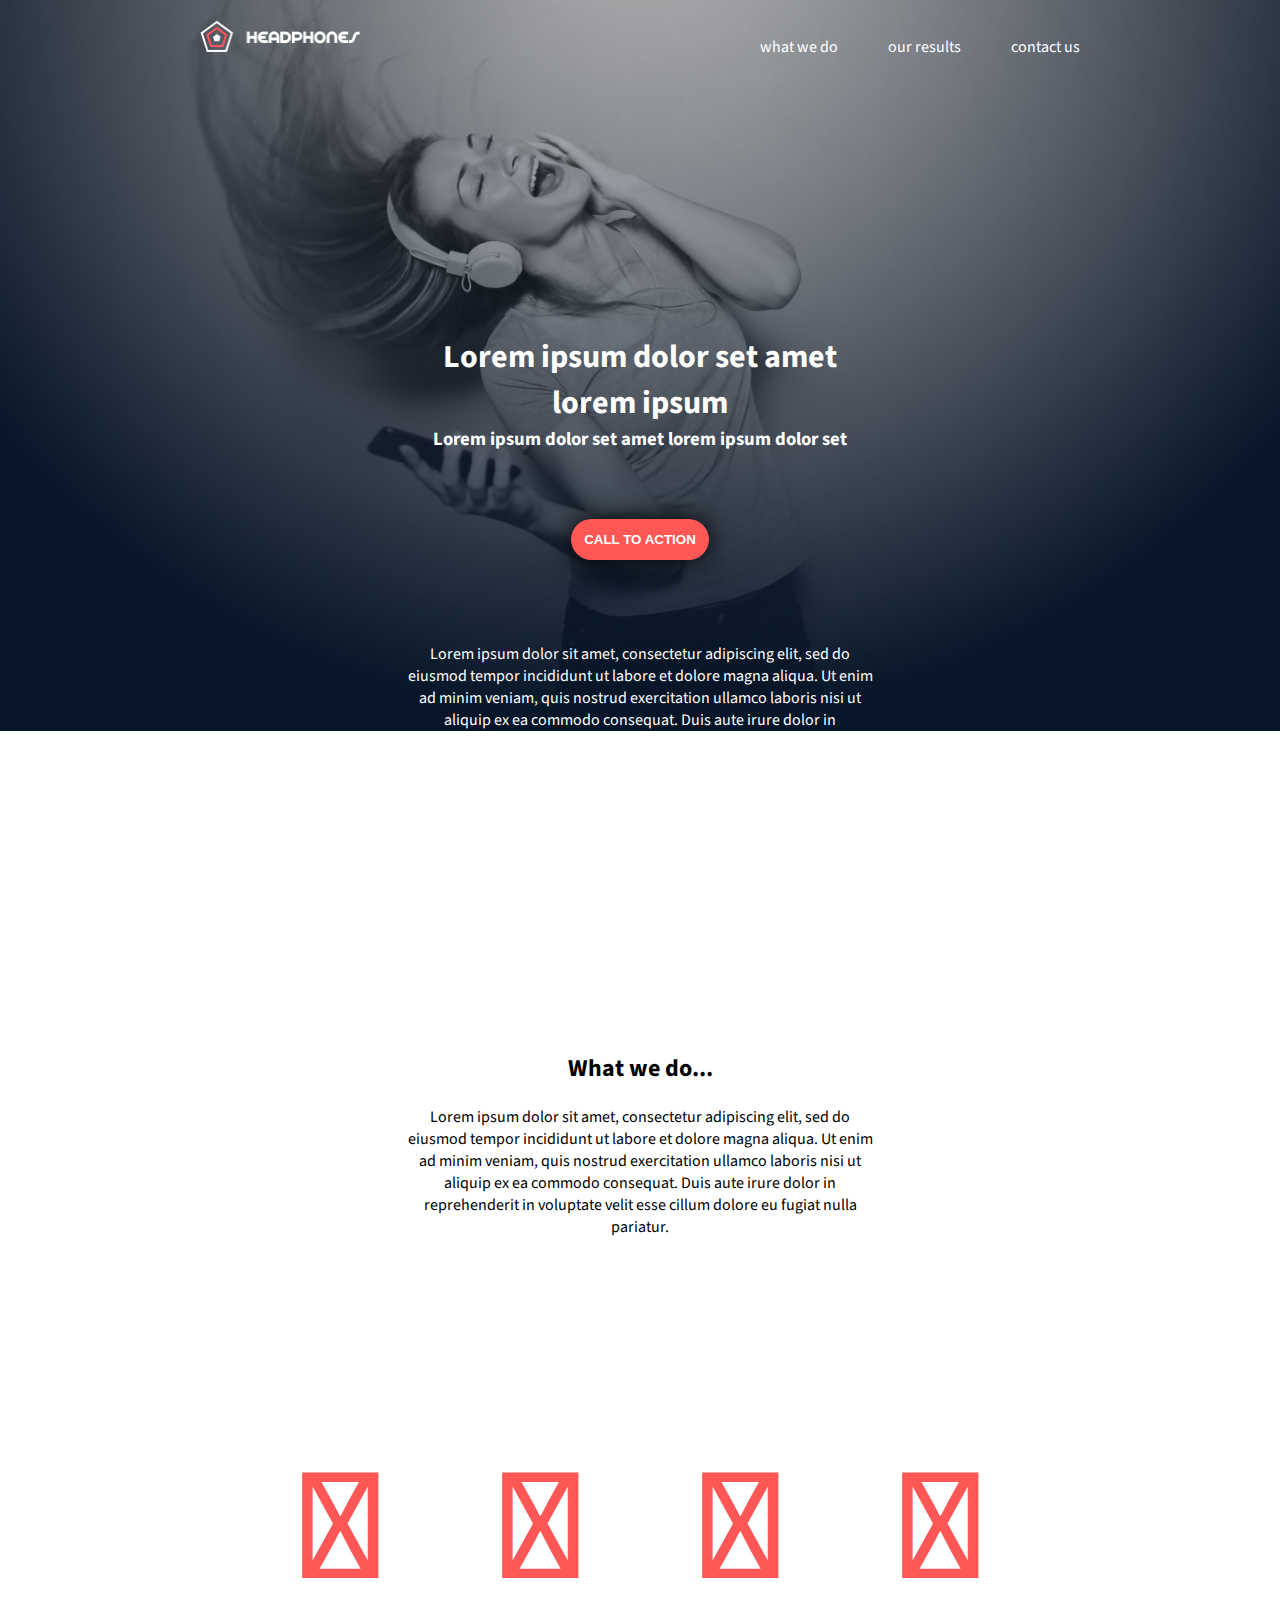
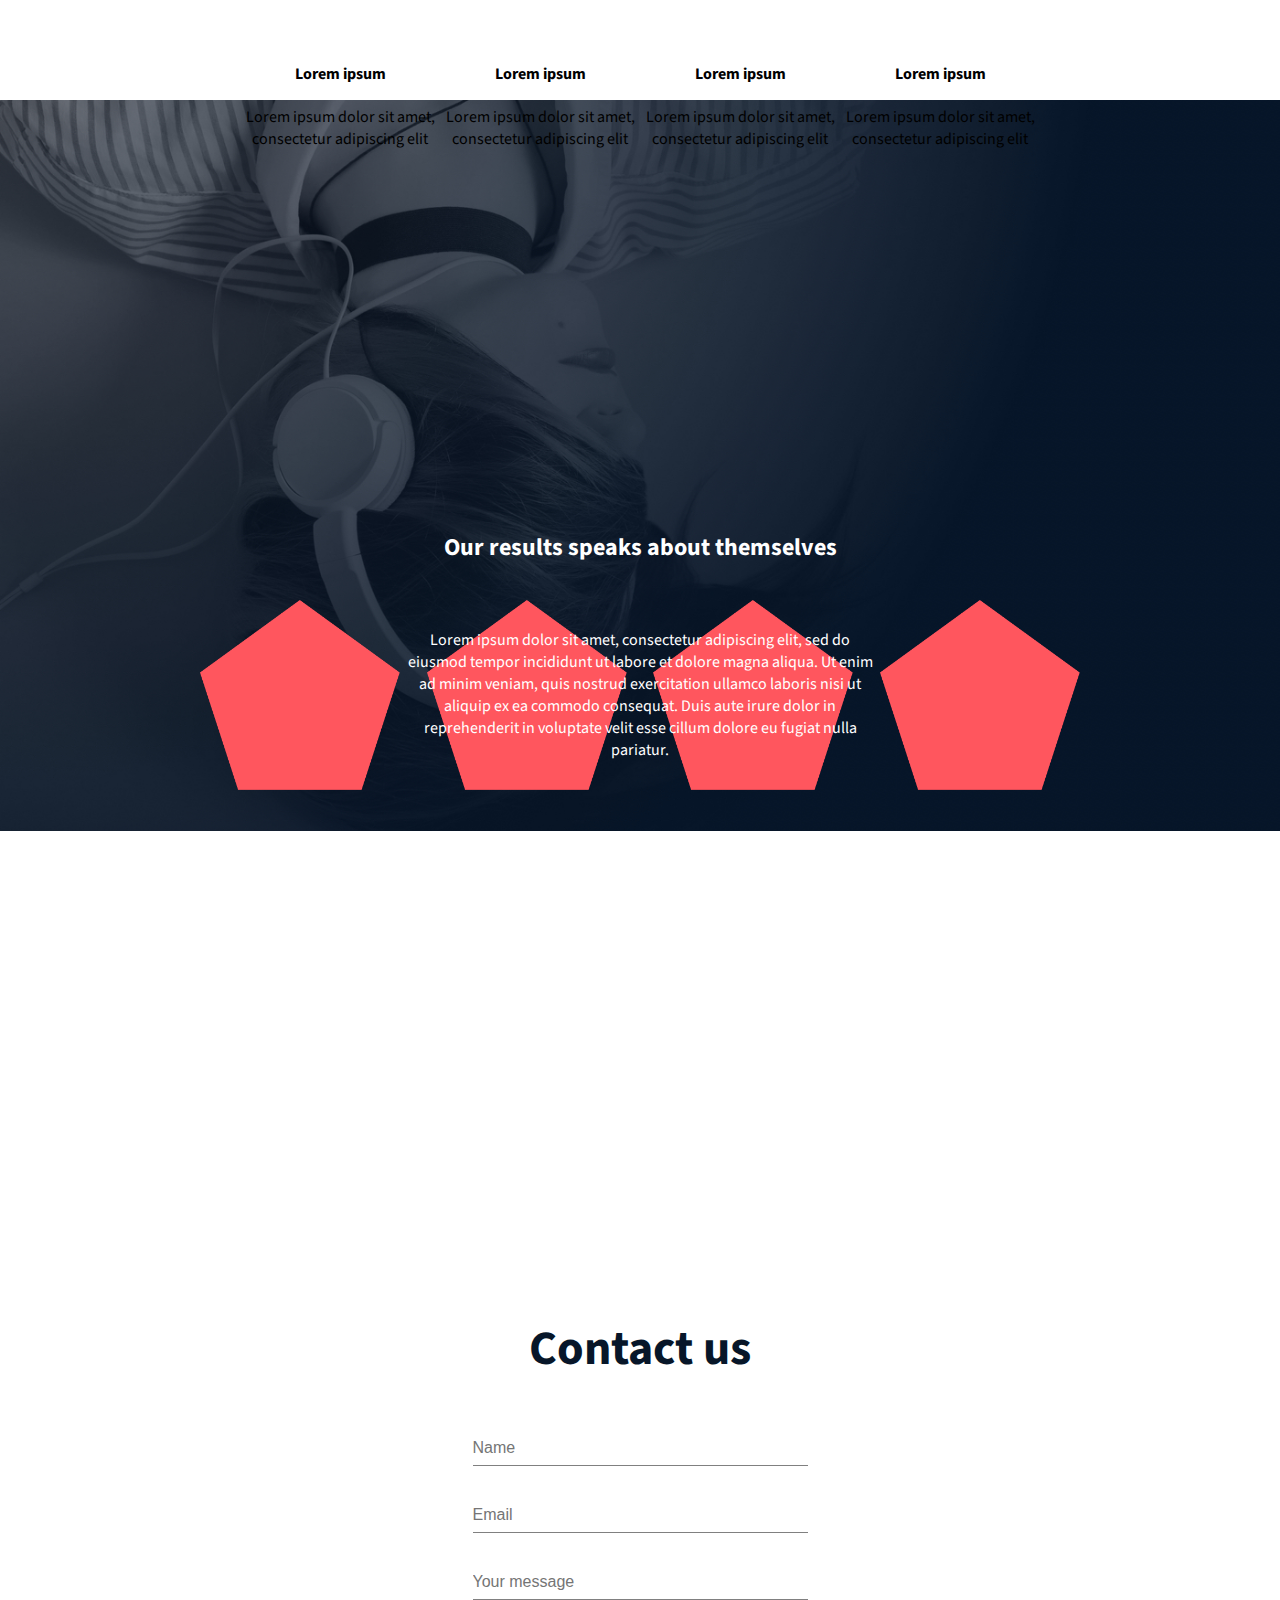
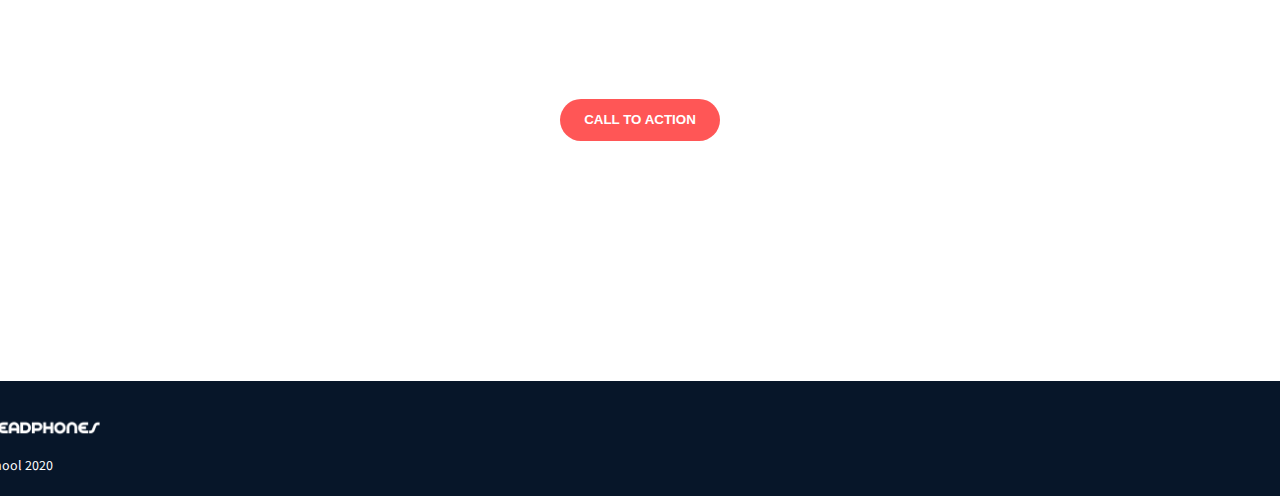
<file: headphones/8-index.html>
<!DOCTYPE html>
<html lang="en">
  <head>
    <meta charset="UTF-8" />
    <meta name="viewport" content="width=device-width, initial-scale=1.0" />
    <link rel="stylesheet" href="./4-styles.css" />
    <script src="8-script.js"></script>
    <title>HeadPhones</title>
  </head>
  <body>
    <header>
      <nav>
        <img class="logo" src="./images/logo_headphones.png" alt="" />
        <ul class="nav-menu">
          <li><a href="#what-we-do">what we do</a></li>
          <li><a href="#our-results">our results</a></li>
          <li><a href="#contact">contact us</a></li>
        </ul>
      </nav>
    </header>
    <main>
      <div class="hero">
        <h1>Lorem ipsum dolor set amet lorem ipsum</h1>
        <h3>Lorem ipsum dolor set amet lorem ipsum dolor set</h3>
        <button><p>CALL TO ACTION</p></button>
        <p>
          Lorem ipsum dolor sit amet, consectetur adipiscing elit, sed do
          eiusmod tempor incididunt ut labore et dolore magna aliqua. Ut enim ad
          minim veniam, quis nostrud exercitation ullamco laboris nisi ut
          aliquip ex ea commodo consequat. Duis aute irure dolor in
          reprehenderit in voluptate velit esse cillum dolore eu fugiat nulla
          pariatur.
        </p>
      </div>
      <div class="hero-img">
        <img src="./images/headphones_hero_1.jpg" alt="" />
      </div>
      <div id="what-we-do">
        <div class="what-txt">
          <h2>What we do...</h2>
          <p>
            Lorem ipsum dolor sit amet, consectetur adipiscing elit, sed do
            eiusmod tempor incididunt ut labore et dolore magna aliqua. Ut enim
            ad minim veniam, quis nostrud exercitation ullamco laboris nisi ut
            aliquip ex ea commodo consequat. Duis aute irure dolor in
            reprehenderit in voluptate velit esse cillum dolore eu fugiat nulla
            pariatur.
          </p>
        </div>
        <div class="icons">
          <div class="icons-box">
            <span>&#xe90e;</span>
            <h4>Lorem ipsum</h4>
            <p>Lorem ipsum dolor sit amet, consectetur adipiscing elit</p>
          </div>
          <div class="icons-box">
            <span>&#xe910;</span>
            <h4>Lorem ipsum</h4>
            <p>Lorem ipsum dolor sit amet, consectetur adipiscing elit</p>
          </div>
          <div class="icons-box">
            <span>&#xe90d;</span>
            <h4>Lorem ipsum</h4>
            <p>Lorem ipsum dolor sit amet, consectetur adipiscing elit</p>
          </div>
          <div class="icons-box">
            <span>&#xe909;</span>
            <h4>Lorem ipsum</h4>
            <p>Lorem ipsum dolor sit amet, consectetur adipiscing elit</p>
          </div>
        </div>
      </div>
      <div id="our-results">
        <div class="results-txt">
          <h2>Our results speaks about themselves</h2>
          <p>
            Lorem ipsum dolor sit amet, consectetur adipiscing elit, sed do
            eiusmod tempor incididunt ut labore et dolore magna aliqua. Ut enim
            ad minim veniam, quis nostrud exercitation ullamco laboris nisi ut
            aliquip ex ea commodo consequat. Duis aute irure dolor in
            reprehenderit in voluptate velit esse cillum dolore eu fugiat nulla
            pariatur.
          </p>
        </div>
        <div class="results-icons">
          <div class="results-box">
            <h3>+2%</h3>
            <p>lorem ipsum dolor</p>
            <img src="./images/pentagone.png" alt="" />
          </div>
          <div class="results-box">
            <h3>+2%</h3>
            <p>lorem ipsum dolor</p>
            <img src="./images/pentagone.png" alt="" />
          </div>
          <div class="results-box">
            <h3>+2%</h3>
            <p>lorem ipsum dolor</p>
            <img src="./images/pentagone.png" alt="" />
          </div>
          <div class="results-box">
            <h3>+2%</h3>
            <p>lorem ipsum dolor</p>
            <img src="./images/pentagone.png" alt="" />
          </div>
        </div>
        <img src="./images/headphones_hero_2.jpg" alt="" class="results-img" />
      </div>
      <div id="contact">
        <h2>Contact us</h2>
        <form action="">
          <input type="text" name="" placeholder="Name" class="input" />
          <input type="text" name="" placeholder="Email" class="input" />
          <input
            type="text"
            placeholder="Your message"
            maxlength="2000"
            class="input"
          />
          <button type="submit"><p>CALL TO ACTION</p></button>
        </form>
      </div>
    </main>
    <footer>
      <section>
        <div>
          <img src="./images/logo_headphones.png" alt="logo" class="logo" />
          <div class="social">
            <i class="fa-brands fa-facebook"></i>
            <i class="fa-brands fa-twitter"></i>
            <i class="fa-brands fa-instagram"></i>
          </div>
        </div>
        <p>©smileschool 2020</p>
      </section>
    </footer>
  </body>
</html>
</file>
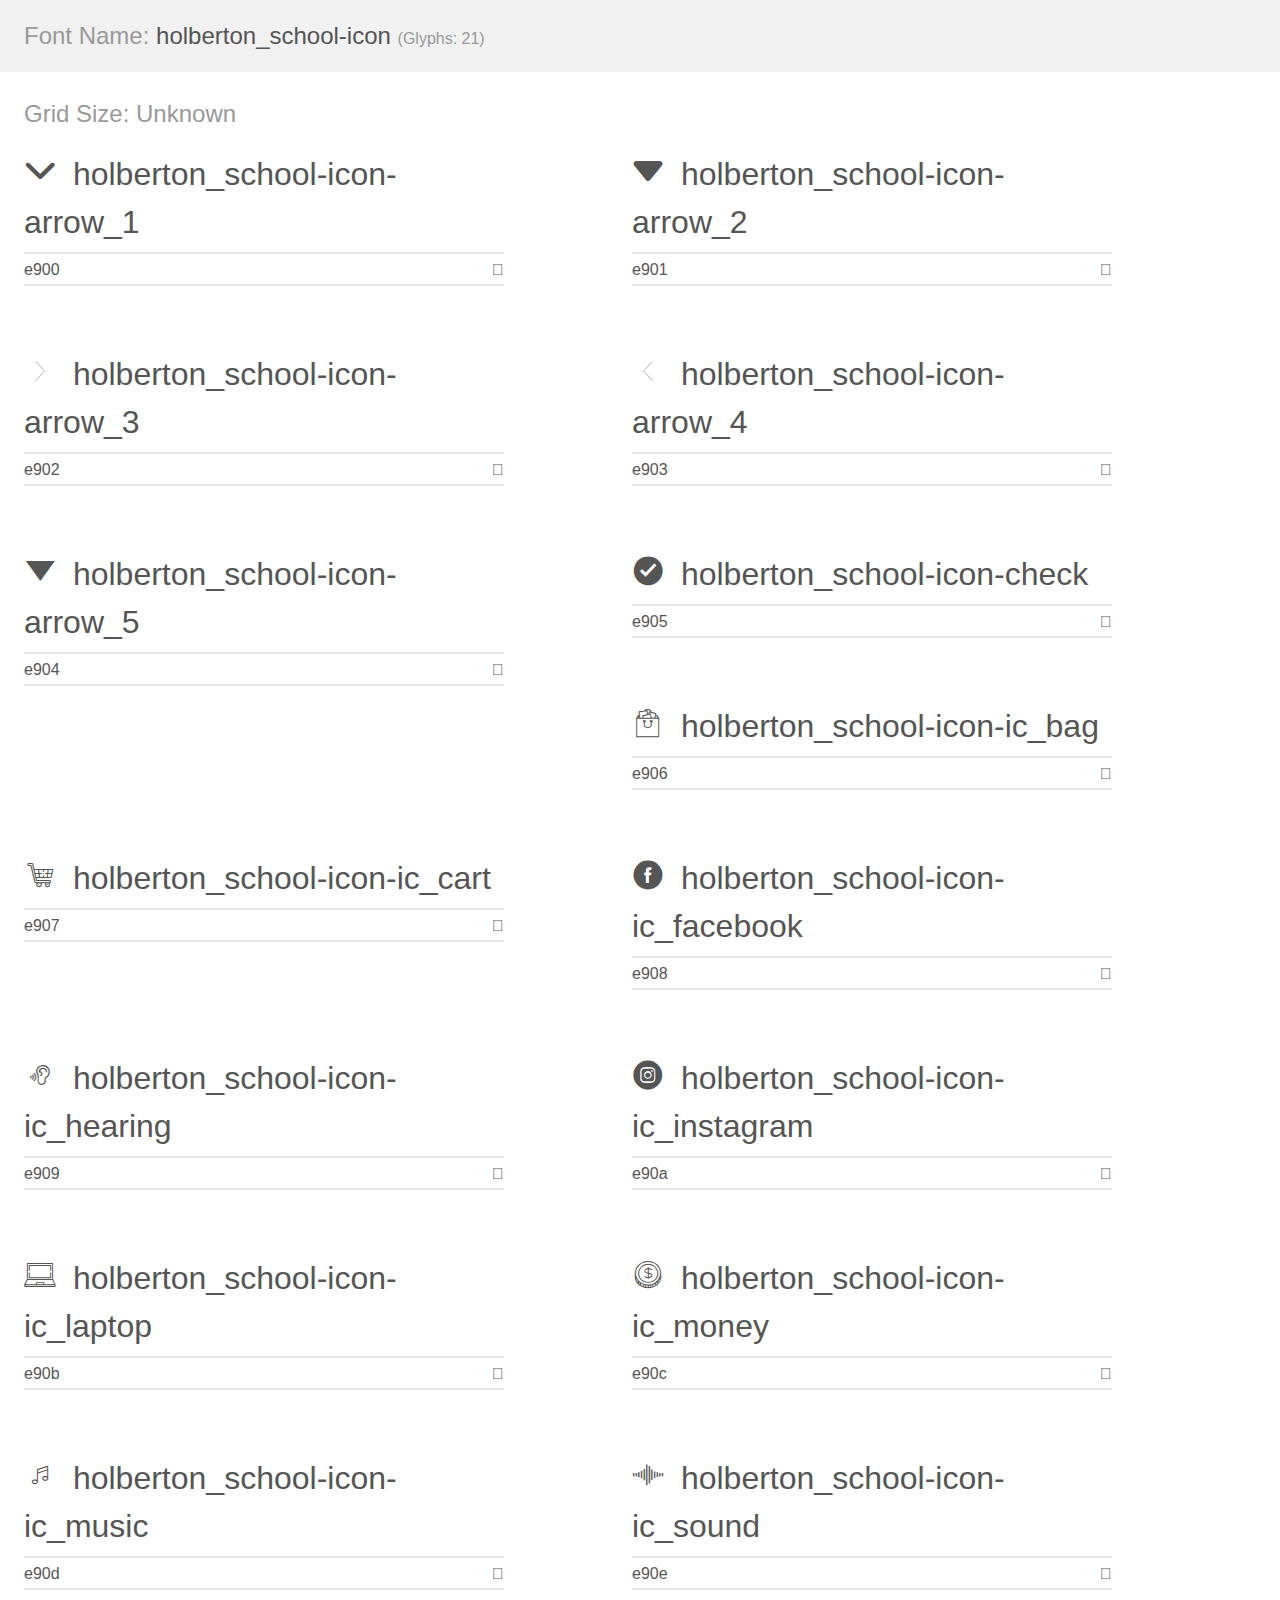
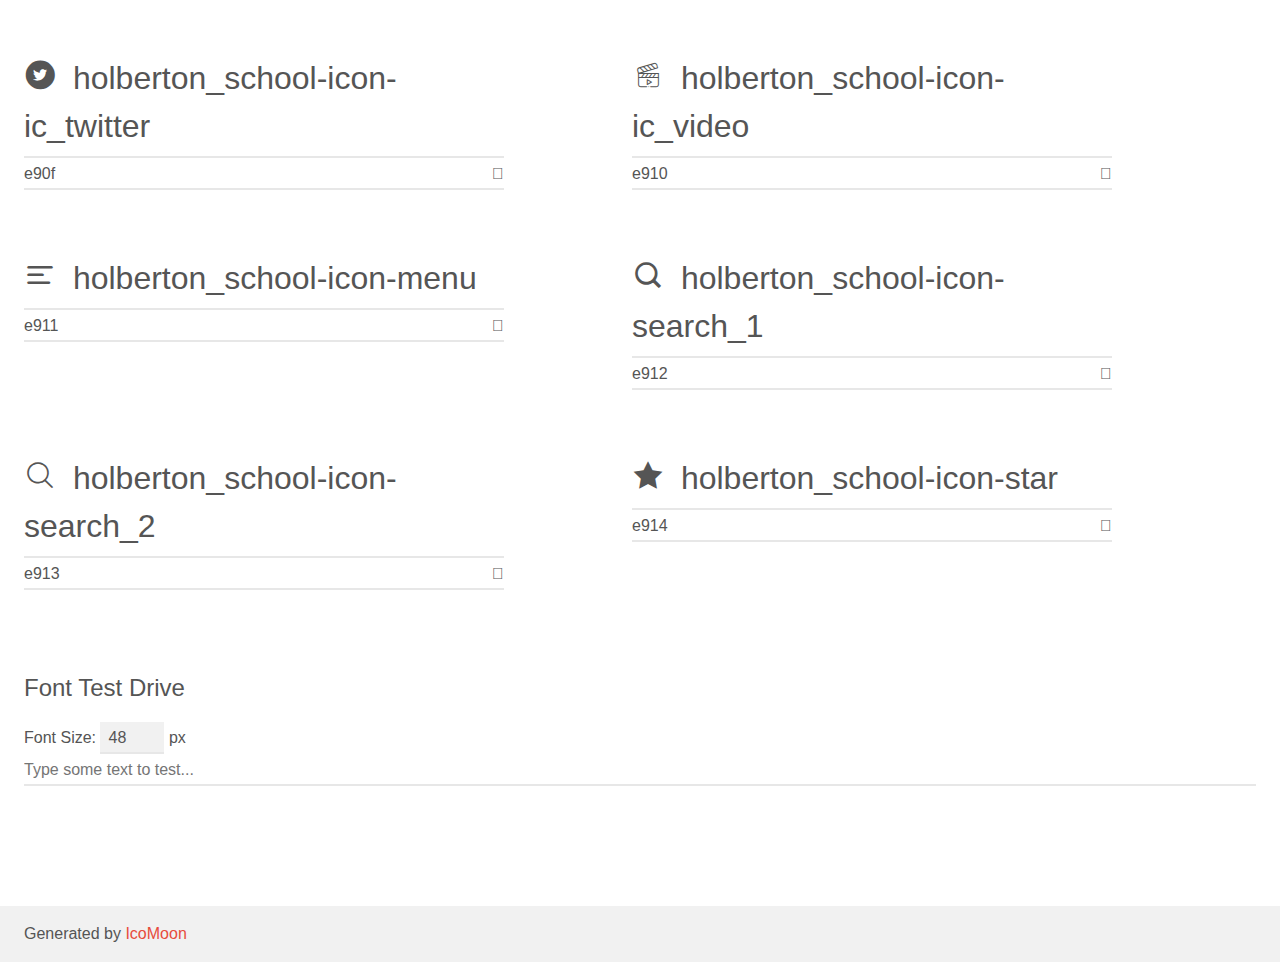
<file: headphones/holberton_school-icon/demo.html>
<!doctype html>
<html>
<head>
    <meta charset="utf-8">
    <title>IcoMoon Demo</title>
    <meta name="description" content="An Icon Font Generated By IcoMoon.io">
    <meta name="viewport" content="width=device-width, initial-scale=1">
    <link rel="stylesheet" href="demo-files/demo.css">
    <link rel="stylesheet" href="style.css"></head>
<body>
    <div class="bgc1 clearfix">
        <h1 class="mhmm mvm"><span class="fgc1">Font Name:</span> holberton_school-icon <small class="fgc1">(Glyphs:&nbsp;21)</small></h1>
    </div>
    <div class="clearfix mhl ptl">
        <h1 class="mvm mtn fgc1">Grid Size: Unknown</h1>
        <div class="glyph fs1">
            <div class="clearfix bshadow0 pbs">
                <span class="holberton_school-icon-arrow_1"></span>
                <span class="mls"> holberton_school-icon-arrow_1</span>
            </div>
            <fieldset class="fs0 size1of1 clearfix hidden-false">
                <input type="text" readonly value="e900" class="unit size1of2" />
                <input type="text" maxlength="1" readonly value="&#xe900;" class="unitRight size1of2 talign-right" />
            </fieldset>
            <div class="fs0 bshadow0 clearfix hidden-true">
                <span class="unit pvs fgc1">liga: </span>
                <input type="text" readonly value="" class="liga unitRight" />
            </div>
        </div>
        <div class="glyph fs1">
            <div class="clearfix bshadow0 pbs">
                <span class="holberton_school-icon-arrow_2"></span>
                <span class="mls"> holberton_school-icon-arrow_2</span>
            </div>
            <fieldset class="fs0 size1of1 clearfix hidden-false">
                <input type="text" readonly value="e901" class="unit size1of2" />
                <input type="text" maxlength="1" readonly value="&#xe901;" class="unitRight size1of2 talign-right" />
            </fieldset>
            <div class="fs0 bshadow0 clearfix hidden-true">
                <span class="unit pvs fgc1">liga: </span>
                <input type="text" readonly value="" class="liga unitRight" />
            </div>
        </div>
        <div class="glyph fs1">
            <div class="clearfix bshadow0 pbs">
                <span class="holberton_school-icon-arrow_3"></span>
                <span class="mls"> holberton_school-icon-arrow_3</span>
            </div>
            <fieldset class="fs0 size1of1 clearfix hidden-false">
                <input type="text" readonly value="e902" class="unit size1of2" />
                <input type="text" maxlength="1" readonly value="&#xe902;" class="unitRight size1of2 talign-right" />
            </fieldset>
            <div class="fs0 bshadow0 clearfix hidden-true">
                <span class="unit pvs fgc1">liga: </span>
                <input type="text" readonly value="" class="liga unitRight" />
            </div>
        </div>
        <div class="glyph fs1">
            <div class="clearfix bshadow0 pbs">
                <span class="holberton_school-icon-arrow_4"></span>
                <span class="mls"> holberton_school-icon-arrow_4</span>
            </div>
            <fieldset class="fs0 size1of1 clearfix hidden-false">
                <input type="text" readonly value="e903" class="unit size1of2" />
                <input type="text" maxlength="1" readonly value="&#xe903;" class="unitRight size1of2 talign-right" />
            </fieldset>
            <div class="fs0 bshadow0 clearfix hidden-true">
                <span class="unit pvs fgc1">liga: </span>
                <input type="text" readonly value="" class="liga unitRight" />
            </div>
        </div>
        <div class="glyph fs1">
            <div class="clearfix bshadow0 pbs">
                <span class="holberton_school-icon-arrow_5"></span>
                <span class="mls"> holberton_school-icon-arrow_5</span>
            </div>
            <fieldset class="fs0 size1of1 clearfix hidden-false">
                <input type="text" readonly value="e904" class="unit size1of2" />
                <input type="text" maxlength="1" readonly value="&#xe904;" class="unitRight size1of2 talign-right" />
            </fieldset>
            <div class="fs0 bshadow0 clearfix hidden-true">
                <span class="unit pvs fgc1">liga: </span>
                <input type="text" readonly value="" class="liga unitRight" />
            </div>
        </div>
        <div class="glyph fs1">
            <div class="clearfix bshadow0 pbs">
                <span class="holberton_school-icon-check"></span>
                <span class="mls"> holberton_school-icon-check</span>
            </div>
            <fieldset class="fs0 size1of1 clearfix hidden-false">
                <input type="text" readonly value="e905" class="unit size1of2" />
                <input type="text" maxlength="1" readonly value="&#xe905;" class="unitRight size1of2 talign-right" />
            </fieldset>
            <div class="fs0 bshadow0 clearfix hidden-true">
                <span class="unit pvs fgc1">liga: </span>
                <input type="text" readonly value="" class="liga unitRight" />
            </div>
        </div>
        <div class="glyph fs1">
            <div class="clearfix bshadow0 pbs">
                <span class="holberton_school-icon-ic_bag"></span>
                <span class="mls"> holberton_school-icon-ic_bag</span>
            </div>
            <fieldset class="fs0 size1of1 clearfix hidden-false">
                <input type="text" readonly value="e906" class="unit size1of2" />
                <input type="text" maxlength="1" readonly value="&#xe906;" class="unitRight size1of2 talign-right" />
            </fieldset>
            <div class="fs0 bshadow0 clearfix hidden-true">
                <span class="unit pvs fgc1">liga: </span>
                <input type="text" readonly value="" class="liga unitRight" />
            </div>
        </div>
        <div class="glyph fs1">
            <div class="clearfix bshadow0 pbs">
                <span class="holberton_school-icon-ic_cart"></span>
                <span class="mls"> holberton_school-icon-ic_cart</span>
            </div>
            <fieldset class="fs0 size1of1 clearfix hidden-false">
                <input type="text" readonly value="e907" class="unit size1of2" />
                <input type="text" maxlength="1" readonly value="&#xe907;" class="unitRight size1of2 talign-right" />
            </fieldset>
            <div class="fs0 bshadow0 clearfix hidden-true">
                <span class="unit pvs fgc1">liga: </span>
                <input type="text" readonly value="" class="liga unitRight" />
            </div>
        </div>
        <div class="glyph fs1">
            <div class="clearfix bshadow0 pbs">
                <span class="holberton_school-icon-ic_facebook"></span>
                <span class="mls"> holberton_school-icon-ic_facebook</span>
            </div>
            <fieldset class="fs0 size1of1 clearfix hidden-false">
                <input type="text" readonly value="e908" class="unit size1of2" />
                <input type="text" maxlength="1" readonly value="&#xe908;" class="unitRight size1of2 talign-right" />
            </fieldset>
            <div class="fs0 bshadow0 clearfix hidden-true">
                <span class="unit pvs fgc1">liga: </span>
                <input type="text" readonly value="" class="liga unitRight" />
            </div>
        </div>
        <div class="glyph fs1">
            <div class="clearfix bshadow0 pbs">
                <span class="holberton_school-icon-ic_hearing"></span>
                <span class="mls"> holberton_school-icon-ic_hearing</span>
            </div>
            <fieldset class="fs0 size1of1 clearfix hidden-false">
                <input type="text" readonly value="e909" class="unit size1of2" />
                <input type="text" maxlength="1" readonly value="&#xe909;" class="unitRight size1of2 talign-right" />
            </fieldset>
            <div class="fs0 bshadow0 clearfix hidden-true">
                <span class="unit pvs fgc1">liga: </span>
                <input type="text" readonly value="" class="liga unitRight" />
            </div>
        </div>
        <div class="glyph fs1">
            <div class="clearfix bshadow0 pbs">
                <span class="holberton_school-icon-ic_instagram"></span>
                <span class="mls"> holberton_school-icon-ic_instagram</span>
            </div>
            <fieldset class="fs0 size1of1 clearfix hidden-false">
                <input type="text" readonly value="e90a" class="unit size1of2" />
                <input type="text" maxlength="1" readonly value="&#xe90a;" class="unitRight size1of2 talign-right" />
            </fieldset>
            <div class="fs0 bshadow0 clearfix hidden-true">
                <span class="unit pvs fgc1">liga: </span>
                <input type="text" readonly value="" class="liga unitRight" />
            </div>
        </div>
        <div class="glyph fs1">
            <div class="clearfix bshadow0 pbs">
                <span class="holberton_school-icon-ic_laptop"></span>
                <span class="mls"> holberton_school-icon-ic_laptop</span>
            </div>
            <fieldset class="fs0 size1of1 clearfix hidden-false">
                <input type="text" readonly value="e90b" class="unit size1of2" />
                <input type="text" maxlength="1" readonly value="&#xe90b;" class="unitRight size1of2 talign-right" />
            </fieldset>
            <div class="fs0 bshadow0 clearfix hidden-true">
                <span class="unit pvs fgc1">liga: </span>
                <input type="text" readonly value="" class="liga unitRight" />
            </div>
        </div>
        <div class="glyph fs1">
            <div class="clearfix bshadow0 pbs">
                <span class="holberton_school-icon-ic_money"></span>
                <span class="mls"> holberton_school-icon-ic_money</span>
            </div>
            <fieldset class="fs0 size1of1 clearfix hidden-false">
                <input type="text" readonly value="e90c" class="unit size1of2" />
                <input type="text" maxlength="1" readonly value="&#xe90c;" class="unitRight size1of2 talign-right" />
            </fieldset>
            <div class="fs0 bshadow0 clearfix hidden-true">
                <span class="unit pvs fgc1">liga: </span>
                <input type="text" readonly value="" class="liga unitRight" />
            </div>
        </div>
        <div class="glyph fs1">
            <div class="clearfix bshadow0 pbs">
                <span class="holberton_school-icon-ic_music"></span>
                <span class="mls"> holberton_school-icon-ic_music</span>
            </div>
            <fieldset class="fs0 size1of1 clearfix hidden-false">
                <input type="text" readonly value="e90d" class="unit size1of2" />
                <input type="text" maxlength="1" readonly value="&#xe90d;" class="unitRight size1of2 talign-right" />
            </fieldset>
            <div class="fs0 bshadow0 clearfix hidden-true">
                <span class="unit pvs fgc1">liga: </span>
                <input type="text" readonly value="" class="liga unitRight" />
            </div>
        </div>
        <div class="glyph fs1">
            <div class="clearfix bshadow0 pbs">
                <span class="holberton_school-icon-ic_sound"></span>
                <span class="mls"> holberton_school-icon-ic_sound</span>
            </div>
            <fieldset class="fs0 size1of1 clearfix hidden-false">
                <input type="text" readonly value="e90e" class="unit size1of2" />
                <input type="text" maxlength="1" readonly value="&#xe90e;" class="unitRight size1of2 talign-right" />
            </fieldset>
            <div class="fs0 bshadow0 clearfix hidden-true">
                <span class="unit pvs fgc1">liga: </span>
                <input type="text" readonly value="" class="liga unitRight" />
            </div>
        </div>
        <div class="glyph fs1">
            <div class="clearfix bshadow0 pbs">
                <span class="holberton_school-icon-ic_twitter"></span>
                <span class="mls"> holberton_school-icon-ic_twitter</span>
            </div>
            <fieldset class="fs0 size1of1 clearfix hidden-false">
                <input type="text" readonly value="e90f" class="unit size1of2" />
                <input type="text" maxlength="1" readonly value="&#xe90f;" class="unitRight size1of2 talign-right" />
            </fieldset>
            <div class="fs0 bshadow0 clearfix hidden-true">
                <span class="unit pvs fgc1">liga: </span>
                <input type="text" readonly value="" class="liga unitRight" />
            </div>
        </div>
        <div class="glyph fs1">
            <div class="clearfix bshadow0 pbs">
                <span class="holberton_school-icon-ic_video"></span>
                <span class="mls"> holberton_school-icon-ic_video</span>
            </div>
            <fieldset class="fs0 size1of1 clearfix hidden-false">
                <input type="text" readonly value="e910" class="unit size1of2" />
                <input type="text" maxlength="1" readonly value="&#xe910;" class="unitRight size1of2 talign-right" />
            </fieldset>
            <div class="fs0 bshadow0 clearfix hidden-true">
                <span class="unit pvs fgc1">liga: </span>
                <input type="text" readonly value="" class="liga unitRight" />
            </div>
        </div>
        <div class="glyph fs1">
            <div class="clearfix bshadow0 pbs">
                <span class="holberton_school-icon-menu"></span>
                <span class="mls"> holberton_school-icon-menu</span>
            </div>
            <fieldset class="fs0 size1of1 clearfix hidden-false">
                <input type="text" readonly value="e911" class="unit size1of2" />
                <input type="text" maxlength="1" readonly value="&#xe911;" class="unitRight size1of2 talign-right" />
            </fieldset>
            <div class="fs0 bshadow0 clearfix hidden-true">
                <span class="unit pvs fgc1">liga: </span>
                <input type="text" readonly value="" class="liga unitRight" />
            </div>
        </div>
        <div class="glyph fs1">
            <div class="clearfix bshadow0 pbs">
                <span class="holberton_school-icon-search_1"></span>
                <span class="mls"> holberton_school-icon-search_1</span>
            </div>
            <fieldset class="fs0 size1of1 clearfix hidden-false">
                <input type="text" readonly value="e912" class="unit size1of2" />
                <input type="text" maxlength="1" readonly value="&#xe912;" class="unitRight size1of2 talign-right" />
            </fieldset>
            <div class="fs0 bshadow0 clearfix hidden-true">
                <span class="unit pvs fgc1">liga: </span>
                <input type="text" readonly value="" class="liga unitRight" />
            </div>
        </div>
        <div class="glyph fs1">
            <div class="clearfix bshadow0 pbs">
                <span class="holberton_school-icon-search_2"></span>
                <span class="mls"> holberton_school-icon-search_2</span>
            </div>
            <fieldset class="fs0 size1of1 clearfix hidden-false">
                <input type="text" readonly value="e913" class="unit size1of2" />
                <input type="text" maxlength="1" readonly value="&#xe913;" class="unitRight size1of2 talign-right" />
            </fieldset>
            <div class="fs0 bshadow0 clearfix hidden-true">
                <span class="unit pvs fgc1">liga: </span>
                <input type="text" readonly value="" class="liga unitRight" />
            </div>
        </div>
        <div class="glyph fs1">
            <div class="clearfix bshadow0 pbs">
                <span class="holberton_school-icon-star"></span>
                <span class="mls"> holberton_school-icon-star</span>
            </div>
            <fieldset class="fs0 size1of1 clearfix hidden-false">
                <input type="text" readonly value="e914" class="unit size1of2" />
                <input type="text" maxlength="1" readonly value="&#xe914;" class="unitRight size1of2 talign-right" />
            </fieldset>
            <div class="fs0 bshadow0 clearfix hidden-true">
                <span class="unit pvs fgc1">liga: </span>
                <input type="text" readonly value="" class="liga unitRight" />
            </div>
        </div>
    </div>

    <!--[if gt IE 8]><!-->
    <div class="mhl clearfix mbl">
        <h1>Font Test Drive</h1>
        <label>
            Font Size: <input id="fontSize" type="number" class="textbox0 mbm"
            min="8" value="48" />
            px
        </label>
        <input id="testText" type="text" class="phl size1of1 mvl"
        placeholder="Type some text to test..." value=""/>
        <div id="testDrive" class="holberton_school-icon-" style="font-family: holberton_school-icon">&nbsp;
        </div>
    </div>
    <!--<![endif]-->
    <div class="bgc1 clearfix">
        <p class="mhl">Generated by <a href="https://icomoon.io/app">IcoMoon</a></p>
    </div>

    <script src="demo-files/demo.js"></script>
</body>
</html>
</file>
<file: css_basic/base.css>
/* Importing webfonts */
/* (If you're learning CSS, you should disregard that) */

@import url(https://fonts.googleapis.com/css?family=Yeseva+One);
@import url(https://fonts.googleapis.com/css?family=Josefin+Sans:400,700,700italic,400italic);


/* CSS reset rules */

html, body {
	height: 100%;
	min-height: 100%;
}
html, body, div, span, applet, object, iframe,
h1, h2, h3, h4, h5, h6, p, blockquote, pre,
a, abbr, acronym, address, big, cite, code,
del, dfn, img, ins, kbd, q, s, samp,
small, strike, sub, sup, tt, var,
b, u, i, center,
dl, dt, dd,
fieldset, form, label, legend,
table, caption, tbody, tfoot, thead, tr, th, td,
article, aside, canvas, details, embed, 
figure, figcaption, footer, header, hgroup, 
menu, nav, output, ruby, section, summary,
time, mark, audio, video {
	margin: 0;
	padding: 0;
	border: 0;
	font-size: 100%;
	font: inherit;
	vertical-align: baseline;
}
/* HTML5 display-role reset for older browsers */
article, aside, details, figcaption, figure, 
footer, header, hgroup, menu, nav, section {
	display: block;
}
body {
	line-height: 1;
}
blockquote, q {
	quotes: none;
}
blockquote:before, blockquote:after,
q:before, q:after {
	content: '';
	content: none;
}
table {
	border-collapse: collapse;
	border-spacing: 0;
}


/* Fonts and colors */

body {
	font-family: 'Josefin Sans', serif;
	color: rgba(0, 0, 0, 0.8);
}
h1, h2, h3, h4, h5, h6, header {
	font-family: 'Yeseva One', sans-serif;
}
article {
}
header {
	border-bottom: 1px solid rgb(221,221,221);
	transition: border-bottom-color 1s ease;
}
header a {
	color: rgba(0, 0, 0, 0.8);
}
aside {
	background: #FAFAFA;
}
aside p {
	border: 1px solid #bbb;
	background: #ddd;
	color: black;
}
footer a {
	color: rgba(0, 0, 0, 0.8);
}
a {
	color: #F80002;
}


/* Positioning and margins */

@media (min-width: 1100px) {
	body {
		width: 1100px;
		margin: 0 auto;
	}
}

article {
	padding: 50px 15px;
}
article > *:first-child {
	margin-top: 0;
}
aside {
	padding: 50px 15px;
}
header .right {
	float: right;
	margin: 0 10px 15px;
}


/* Header */
header {
	padding: 20px 0;
	height: 80px;
}
header ul {
	list-style: none;
	margin: 0;
	padding: 0;
}
header li {
	display: inline;
	vertical-align:middle;
}
header li:first-child {
	margin: 0;
}
header li a {
	margin: 0 10px;
}
header li.logo {
	font-size: 36px;
}
header a {
	text-decoration: none;
}


/* Aside */

aside p {
	border-radius: 10px;
	padding: 20px 20px;
}


/* Footer */

footer {
	padding: 5px 15px;
	height: 80px;
}


/* Text styles and margins */

p {
	margin-bottom: 15px;
}
h1 {
	font-size: 36px;
	margin: 40px 0 20px;
}
h2 {
	font-size: 32px;
	margin: 30px 0 15px;
}
h3 {
	font-size: 28px;
	margin: 25px 0 10px;
}
h4 {
	font-size: 20px;
	font-weight: bold;
	margin: 20px 0 10px;
}
h5 {
	font-size: 18px;
	font-weight: bold;
	margin: 15px 0 10px;
}
h6 {
	font-weight: bold;
	margin: 5px 0;
}

@media (max-width: 800px) {
  body.works_on_smartphone {
  	display: block;
  }
  body.works_on_smartphone main {
  	display: block;
  }
  header .right {
  	float: none;
  }
}
</file>
<file: css_basic/styles.css>
main {
    display: flex;
    flex-direction: row;
    flex: auto;
}

body {
    display: flex;
    flex-direction: column;
}

article {
    flex: 2;
    overflow-y: auto;
}

aside {
    flex: 1;
    overflow-y: auto;
}

h1 {
    font-size: 2em;
    margin: 0.5em 0;
    color: nightblue;
}
</file>
<file: headphones/0-styles.css>
@import url("https://fonts.googleapis.com/css2?family=Source+Sans+Pro:wght@300;400;600;700&display=swap");

body {
  font-family: "source sans pro", sans-serif;
  color: black;
  font-size: 16px;
  margin: 0;
  padding: 0;
}

/*Positioning*/
body {
  display: flex;
  flex-direction: column;
}

header {
  display: flex;
  width: 100%;
}

nav {
  display: flex;
  flex-direction: row;
  width: 100%;
  justify-content: space-between;
  margin: 1.25em 12.5em;
}

.logo {
  width: 10em;
  height: fit-content;
}

.nav-menu {
  list-style: none;
  display: flex;
  flex-direction: row;
  justify-content: space-between;
  width: 20em;
}

main {
  display: flex;
  flex-direction: column;
  justify-content: center;
  margin: 15em 0;
}

.hero {
  padding: 0 25em;
  display: flex;
  flex-direction: column;
  justify-content: center;
  align-items: center;
}

.hero-img {
  z-index: -1;
  position: absolute;
  top: 0;
  width: 100%;
}

.hero-img img {
  width: 100%;
}

button {
  padding: 0 1em;
  margin: 5em 0;
}

/*Styling*/
button {
  color: white;
  font-weight: bold;
  background-color: #ff5656;
  border-style: none;
  border-radius: 3em;
  box-shadow: black 0 0 2em;
  cursor: pointer;
}

button:hover {
  opacity: 90%;
}

a {
  text-decoration: none;
  color: white;
}

a:hover,
a:active {
  color: #ff5656;
}

.hero {
  color: white;
  text-align: center;
}

.hero h1 {
  margin: 0;
}

.hero h3 {
  margin: 0;
}
</file>
<file: headphones/1-styles.css>
@import url("https://fonts.googleapis.com/css2?family=Source+Sans+Pro:wght@300;400;600;700&display=swap");

body {
  font-family: "source sans pro", sans-serif;
  color: black;
  font-size: 16px;
  margin: 0;
  padding: 0;
}

/*Positioning*/
body {
  display: flex;
  flex-direction: column;
}

header {
  display: flex;
  width: 100%;
}

nav {
  display: flex;
  flex-direction: row;
  width: 100%;
  justify-content: space-between;
  margin: 1.25em 12.5em;
}

.logo {
  width: 10em;
  height: fit-content;
}

.nav-menu {
  list-style: none;
  display: flex;
  flex-direction: row;
  justify-content: space-between;
  width: 20em;
}

main {
  display: flex;
  flex-direction: column;
  justify-content: center;
  margin: 15em 0;
}

.hero {
  padding: 0 25em;
  display: flex;
  flex-direction: column;
  justify-content: center;
  align-items: center;
}

.hero-img {
  z-index: -1;
  position: absolute;
  top: 0;
  width: 100%;
  height: fit-content;
}

.hero-img img {
  width: 100%;
}

#what-we-do {
  display: flex;
  flex-direction: column;
  color: black;
  text-align: center;
  margin: 240px;
}

.icons {
  display: flex;
  flex-direction: row;
  justify-content: space-between;
  align-items: center;
  margin-top: 160px;
  width: 100%;
}

.icons-box {
  display: block;
  width: 210px;
  height: auto;
}

button {
  padding: 0 1em;
  margin: 5em 0;
}

/*Styling*/
button {
  color: white;
  font-weight: bold;
  background-color: #ff5656;
  border-style: none;
  border-radius: 3em;
  box-shadow: black 0 0 2em;
  cursor: pointer;
}

button:hover {
  opacity: 90%;
}

a {
  text-decoration: none;
  color: white;
}

a:hover,
a:active {
  color: #ff5656;
}

.hero {
  color: white;
  text-align: center;
}

.hero h1 {
  margin: 0;
}

.hero h3 {
  margin: 0;
}

.what-txt p {
  padding: 0 160px;
}

.icons-box span {
  font-size: 160px;
  color: #ff5656;
}
</file>
<file: headphones/2-styles.css>
@import url("https://fonts.googleapis.com/css2?family=Source+Sans+Pro:wght@300;400;600;700&display=swap");

body {
  font-family: "source sans pro", sans-serif;
  color: black;
  font-size: 16px;
  margin: 0;
  padding: 0;
}

/*Positioning*/
body {
  display: flex;
  flex-direction: column;
}

header {
  display: flex;
  width: 100%;
}

nav {
  display: flex;
  flex-direction: row;
  width: 100%;
  justify-content: space-between;
  margin: 1.25em 12.5em;
}

.logo {
  width: 10em;
  height: fit-content;
}

.nav-menu {
  list-style: none;
  display: flex;
  flex-direction: row;
  justify-content: space-between;
  width: 20em;
}

main {
  display: flex;
  flex-direction: column;
  justify-content: center;
  margin: 15em 0;
}

.hero {
  padding: 0 25em;
  display: flex;
  flex-direction: column;
  justify-content: center;
  align-items: center;
}

.hero-img {
  z-index: -1;
  position: absolute;
  top: 0;
  width: 100%;
  height: fit-content;
}

.hero-img img {
  width: 100%;
}

#what-we-do {
  display: flex;
  flex-direction: column;
  color: black;
  text-align: center;
  margin: 240px 240px 120px 240px;
}

.icons {
  display: flex;
  flex-direction: row;
  justify-content: space-between;
  align-items: center;
  margin-top: 160px;
  width: 100%;
}

.icons-box {
  display: block;
  width: 210px;
  height: auto;
}

#our-results {
  width: 100%;
}

.results-txt {
  display: flex;
  flex-direction: column;
  flex: auto;
  justify-content: center;
  align-items: center;
  text-align: center;
  padding: 224px 400px 100px;
  color: white;
}

.results-img {
  width: 100%;
  z-index: -2;
  position: absolute;
  top: 1700px;
}

.results-icons {
  display: flex;
  flex-direction: row;
  justify-content: space-between;
  margin: 0 12.5em;
}

.results-box {
  display: block;
  width: 200px;
}

.results-box img {
  width: 200px;
  z-index: -1;
  position: absolute;
  top: 2200px;
}

button {
  padding: 0 1em;
  margin: 5em 0;
}

/*Styling*/
button {
  color: white;
  font-weight: bold;
  background-color: #ff5656;
  border-style: none;
  border-radius: 3em;
  box-shadow: black 0 0 2em;
  cursor: pointer;
}

button:hover {
  opacity: 90%;
}

a {
  text-decoration: none;
  color: white;
}

a:hover,
a:active {
  color: #ff5656;
}

.hero {
  color: white;
  text-align: center;
}

.hero h1 {
  margin: 0;
}

.hero h3 {
  margin: 0;
}

.what-txt p {
  padding: 0 160px;
}

.icons-box span {
  font-size: 160px;
  color: #ff5656;
}

.results-txt h2 {
  margin-bottom: 48px;
}

.results-box h3 {
  color: white;
  padding-top: 20px;
  margin: 0;
  font-size: 4em;
  text-align: center;
}
.results-box p {
  color: white;
  text-align: center;
  margin: 0;
  padding-top: 16px;
}
</file>
<file: headphones/3-styles.css>
@import url("https://fonts.googleapis.com/css2?family=Source+Sans+Pro:wght@300;400;600;700&display=swap");

body {
  font-family: "source sans pro", sans-serif;
  color: black;
  font-size: 16px;
  margin: 0;
  padding: 0;
}

/*Positioning*/
body {
  display: flex;
  flex-direction: column;
}

header {
  display: flex;
  width: 100%;
}

nav {
  display: flex;
  flex-direction: row;
  width: 100%;
  justify-content: space-between;
  margin: 1.25em 12.5em;
}

.logo {
  width: 10em;
  height: fit-content;
}

.nav-menu {
  list-style: none;
  display: flex;
  flex-direction: row;
  justify-content: space-between;
  width: 20em;
}

main {
  display: flex;
  flex-direction: column;
  justify-content: center;
  margin: 15em 0;
}

.hero {
  padding: 0 25em;
  display: flex;
  flex-direction: column;
  justify-content: center;
  align-items: center;
}

.hero-img {
  z-index: -1;
  position: absolute;
  top: 0;
  width: 100%;
  height: fit-content;
}

.hero-img img {
  width: 100%;
}

#what-we-do {
  display: flex;
  flex-direction: column;
  color: black;
  text-align: center;
  margin: 240px 240px 120px 240px;
}

.icons {
  display: flex;
  flex-direction: row;
  justify-content: space-between;
  align-items: center;
  margin-top: 160px;
  width: 100%;
}

.icons-box {
  display: block;
  width: 210px;
  height: auto;
}

#our-results {
  width: 100%;
}

.results-txt {
  display: flex;
  flex-direction: column;
  flex: auto;
  justify-content: center;
  align-items: center;
  text-align: center;
  padding: 224px 400px 100px;
  color: white;
}

.results-img {
  width: 100%;
  z-index: -2;
  position: absolute;
  top: 1700px;
}

.results-icons {
  display: flex;
  flex-direction: row;
  justify-content: space-between;
  margin: 0 12.5em;
}

.results-box {
  display: block;
  width: 200px;
}

.results-box img {
  width: 200px;
  z-index: -1;
  position: absolute;
  top: 2200px;
}

#contact {
  display: flex;
  flex-direction: column;
  justify-content: center;
  align-items: center;
  margin-top: 240px;
  margin-bottom: 0;
  color: #071629;
}

#contact h2 {
  margin: 48px;
  font-size: 3em;
}
form {
  display: flex;
  flex-direction: column;
  justify-content: center;
  align-items: center;
}

.input {
  margin-bottom: 2em;
  width: 335px;
  border: none;
  border-bottom: 1px solid grey;
  outline: none;
  padding: 0.5em 0;
  font-size: 1em;
}

form button {
  width: 160px;
  box-shadow: none;
  margin-bottom: 0;
}

button {
  padding: 0 1em;
  margin: 5em 0;
}

/*Styling*/
button {
  color: white;
  font-weight: bold;
  background-color: #ff5656;
  border-style: none;
  border-radius: 3em;
  box-shadow: black 0 0 2em;
  cursor: pointer;
}

button:hover {
  opacity: 90%;
}

a {
  text-decoration: none;
  color: white;
}

a:hover,
a:active {
  color: #ff5656;
}

.hero {
  color: white;
  text-align: center;
}

.hero h1 {
  margin: 0;
}

.hero h3 {
  margin: 0;
}

.what-txt p {
  padding: 0 160px;
}

.icons-box span {
  font-size: 160px;
  color: #ff5656;
}

.results-txt h2 {
  margin-bottom: 48px;
}

.results-box h3 {
  color: white;
  padding-top: 20px;
  margin: 0;
  font-size: 4em;
  text-align: center;
}
.results-box p {
  color: white;
  text-align: center;
  margin: 0;
  padding-top: 16px;
}
</file>
<file: headphones/4-styles.css>
@import url("https://fonts.googleapis.com/css2?family=Source+Sans+Pro:wght@300;400;600;700&display=swap");

body {
  font-family: "source sans pro", sans-serif;
  color: black;
  font-size: 16px;
  margin: 0;
  padding: 0;
}

/*Positioning*/
body {
  display: flex;
  flex-direction: column;
}

header {
  display: flex;
  width: 100%;
}

nav {
  display: flex;
  flex-direction: row;
  width: 100%;
  justify-content: space-between;
  margin: 1.25em 12.5em;
}

.logo {
  width: 10em;
  height: fit-content;
}

.nav-menu {
  list-style: none;
  display: flex;
  flex-direction: row;
  justify-content: space-between;
  width: 20em;
}

main {
  display: flex;
  flex-direction: column;
  justify-content: center;
  margin: 15em 0;
}

.hero {
  padding: 0 25em;
  display: flex;
  flex-direction: column;
  justify-content: center;
  align-items: center;
}

.hero-img {
  z-index: -1;
  position: absolute;
  top: 0;
  width: 100%;
  height: fit-content;
}

.hero-img img {
  width: 100%;
}

#what-we-do {
  display: flex;
  flex-direction: column;
  color: black;
  text-align: center;
  margin: 240px 240px 120px 240px;
}

.icons {
  display: flex;
  flex-direction: row;
  justify-content: space-between;
  align-items: center;
  margin-top: 160px;
  width: 100%;
}

.icons-box {
  display: block;
  width: 210px;
  height: auto;
}

#our-results {
  width: 100%;
}

.results-txt {
  display: flex;
  flex-direction: column;
  flex: auto;
  justify-content: center;
  align-items: center;
  text-align: center;
  padding: 224px 400px 100px;
  color: white;
}

.results-img {
  width: 100%;
  z-index: -2;
  position: absolute;
  top: 1700px;
}

.results-icons {
  display: flex;
  flex-direction: row;
  justify-content: space-between;
  margin: 0 12.5em;
}

.results-box {
  display: block;
  width: 200px;
}

.results-box img {
  width: 200px;
  z-index: -1;
  position: absolute;
  top: 2200px;
}

#contact {
  display: flex;
  flex-direction: column;
  justify-content: center;
  align-items: center;
  margin-top: 240px;
  margin-bottom: 0;
  color: #071629;
}

#contact h2 {
  margin: 48px;
  font-size: 3em;
}
form {
  display: flex;
  flex-direction: column;
  justify-content: center;
  align-items: center;
}

.input {
  margin-bottom: 2em;
  width: 335px;
  border: none;
  border-bottom: 1px solid grey;
  outline: none;
  padding: 0.5em 0;
  font-size: 1em;
}

form button {
  width: 160px;
  box-shadow: none;
  margin-bottom: 0;
}

button {
  padding: 0 1em;
  margin: 5em 0;
}

footer {
  display: flex;
  flex-direction: column;
  align-items: center;
  justify-content: center;
  width: 100%;
  height: auto;
  margin: 0;
  position: clip;
  background-color: #071629;
}

footer section div {
  display: flex;
  flex-direction: row;
  align-items: center;
  justify-content: space-between;
  width: 100%;
  margin-top: 30px;
  margin-bottom: 0;
}
footer section div img {
  margin-right: 1100px;
}
.social {
  display: flex;
  flex-direction: row;
  align-items: center;
  justify-content: space-between;
  width: 130px;
  margin-right: 10px;
}
footer section p {
  color: white;
  font-size: 0.875em;
  font-weight: 400;
  margin-bottom: 20px;
}

/*Styling*/
button {
  color: white;
  font-weight: bold;
  background-color: #ff5656;
  border-style: none;
  border-radius: 3em;
  box-shadow: black 0 0 2em;
  cursor: pointer;
}

button:hover {
  opacity: 90%;
}

a {
  text-decoration: none;
  color: white;
}

a:hover,
a:active {
  color: #ff5656;
}

.hero {
  color: white;
  text-align: center;
}

.hero h1 {
  margin: 0;
}

.hero h3 {
  margin: 0;
}

.what-txt p {
  padding: 0 160px;
}

.icons-box span {
  font-size: 160px;
  color: #ff5656;
}

.results-txt h2 {
  margin-bottom: 48px;
}

.results-box h3 {
  color: white;
  padding-top: 20px;
  margin: 0;
  font-size: 4em;
  text-align: center;
}
.results-box p {
  color: white;
  text-align: center;
  margin: 0;
  padding-top: 16px;
}
</file>
<file: headphones/holberton_school-icon/demo-files/demo.css>
body {
  padding: 0;
  margin: 0;
  font-family: sans-serif;
  font-size: 1em;
  line-height: 1.5;
  color: #555;
  background: #fff;
}
h1 {
  font-size: 1.5em;
  font-weight: normal;
}
small {
  font-size: .66666667em;
}
a {
  color: #e74c3c;
  text-decoration: none;
}
a:hover, a:focus {
  box-shadow: 0 1px #e74c3c;
}
.bshadow0, input {
  box-shadow: inset 0 -2px #e7e7e7;
}
input:hover {
  box-shadow: inset 0 -2px #ccc;
}
input, fieldset {
  font-family: sans-serif;
  font-size: 1em;
  margin: 0;
  padding: 0;
  border: 0;
}
input {
  color: inherit;
  line-height: 1.5;
  height: 1.5em;
  padding: .25em 0;
}
input:focus {
  outline: none;
  box-shadow: inset 0 -2px #449fdb;
}
.glyph {
  font-size: 16px;
  width: 15em;
  padding-bottom: 1em;
  margin-right: 4em;
  margin-bottom: 1em;
  float: left;
  overflow: hidden;
}
.liga {
  width: 80%;
  width: calc(100% - 2.5em);
}
.talign-right {
  text-align: right;
}
.talign-center {
  text-align: center;
}
.bgc1 {
  background: #f1f1f1;
}
.fgc1 {
  color: #999;
}
.fgc0 {
  color: #000;
}
p {
  margin-top: 1em;
  margin-bottom: 1em;
}
.mvm {
  margin-top: .75em;
  margin-bottom: .75em;
}
.mtn {
  margin-top: 0;
}
.mtl, .mal {
  margin-top: 1.5em;
}
.mbl, .mal {
  margin-bottom: 1.5em;
}
.mal, .mhl {
  margin-left: 1.5em;
  margin-right: 1.5em;
}
.mhmm {
  margin-left: 1em;
  margin-right: 1em;
}
.mls {
  margin-left: .25em;
}
.ptl {
  padding-top: 1.5em;
}
.pbs, .pvs {
  padding-bottom: .25em;
}
.pvs, .pts {
  padding-top: .25em;
}
.unit {
  float: left;
}
.unitRight {
  float: right;
}
.size1of2 {
  width: 50%;
}
.size1of1 {
  width: 100%;
}
.clearfix:before, .clearfix:after {
  content: " ";
  display: table;
}
.clearfix:after {
  clear: both;
}
.hidden-true {
  display: none;
}
.textbox0 {
  width: 3em;
  background: #f1f1f1;
  padding: .25em .5em;
  line-height: 1.5;
  height: 1.5em;
}
#testDrive {
  display: block;
  padding-top: 24px;
  line-height: 1.5;
}
.fs0 {
  font-size: 16px;
}
.fs1 {
  font-size: 32px;
}
</file>
<file: headphones/holberton_school-icon/style.css>
@font-face {
  font-family: 'holberton_school-icon';
  src:  url('fonts/holberton_school-icon.eot?sq4eq4');
  src:  url('fonts/holberton_school-icon.eot?sq4eq4#iefix') format('embedded-opentype'),
    url('fonts/holberton_school-icon.ttf?sq4eq4') format('truetype'),
    url('fonts/holberton_school-icon.woff?sq4eq4') format('woff'),
    url('fonts/holberton_school-icon.svg?sq4eq4#holberton_school-icon') format('svg');
  font-weight: normal;
  font-style: normal;
  font-display: block;
}

[class^="holberton_school-icon-"], [class*=" holberton_school-icon-"] {
  /* use !important to prevent issues with browser extensions that change fonts */
  font-family: 'holberton_school-icon' !important;
  speak: none;
  font-style: normal;
  font-weight: normal;
  font-variant: normal;
  text-transform: none;
  line-height: 1;

  /* Better Font Rendering =========== */
  -webkit-font-smoothing: antialiased;
  -moz-osx-font-smoothing: grayscale;
}

.holberton_school-icon-arrow_1:before {
  content: "\e900";
}
.holberton_school-icon-arrow_2:before {
  content: "\e901";
}
.holberton_school-icon-arrow_3:before {
  content: "\e902";
}
.holberton_school-icon-arrow_4:before {
  content: "\e903";
}
.holberton_school-icon-arrow_5:before {
  content: "\e904";
}
.holberton_school-icon-check:before {
  content: "\e905";
}
.holberton_school-icon-ic_bag:before {
  content: "\e906";
}
.holberton_school-icon-ic_cart:before {
  content: "\e907";
}
.holberton_school-icon-ic_facebook:before {
  content: "\e908";
}
.holberton_school-icon-ic_hearing:before {
  content: "\e909";
}
.holberton_school-icon-ic_instagram:before {
  content: "\e90a";
}
.holberton_school-icon-ic_laptop:before {
  content: "\e90b";
}
.holberton_school-icon-ic_money:before {
  content: "\e90c";
}
.holberton_school-icon-ic_music:before {
  content: "\e90d";
}
.holberton_school-icon-ic_sound:before {
  content: "\e90e";
}
.holberton_school-icon-ic_twitter:before {
  content: "\e90f";
}
.holberton_school-icon-ic_video:before {
  content: "\e910";
}
.holberton_school-icon-menu:before {
  content: "\e911";
}
.holberton_school-icon-search_1:before {
  content: "\e912";
}
.holberton_school-icon-search_2:before {
  content: "\e913";
}
.holberton_school-icon-star:before {
  content: "\e914";
}
</file>
